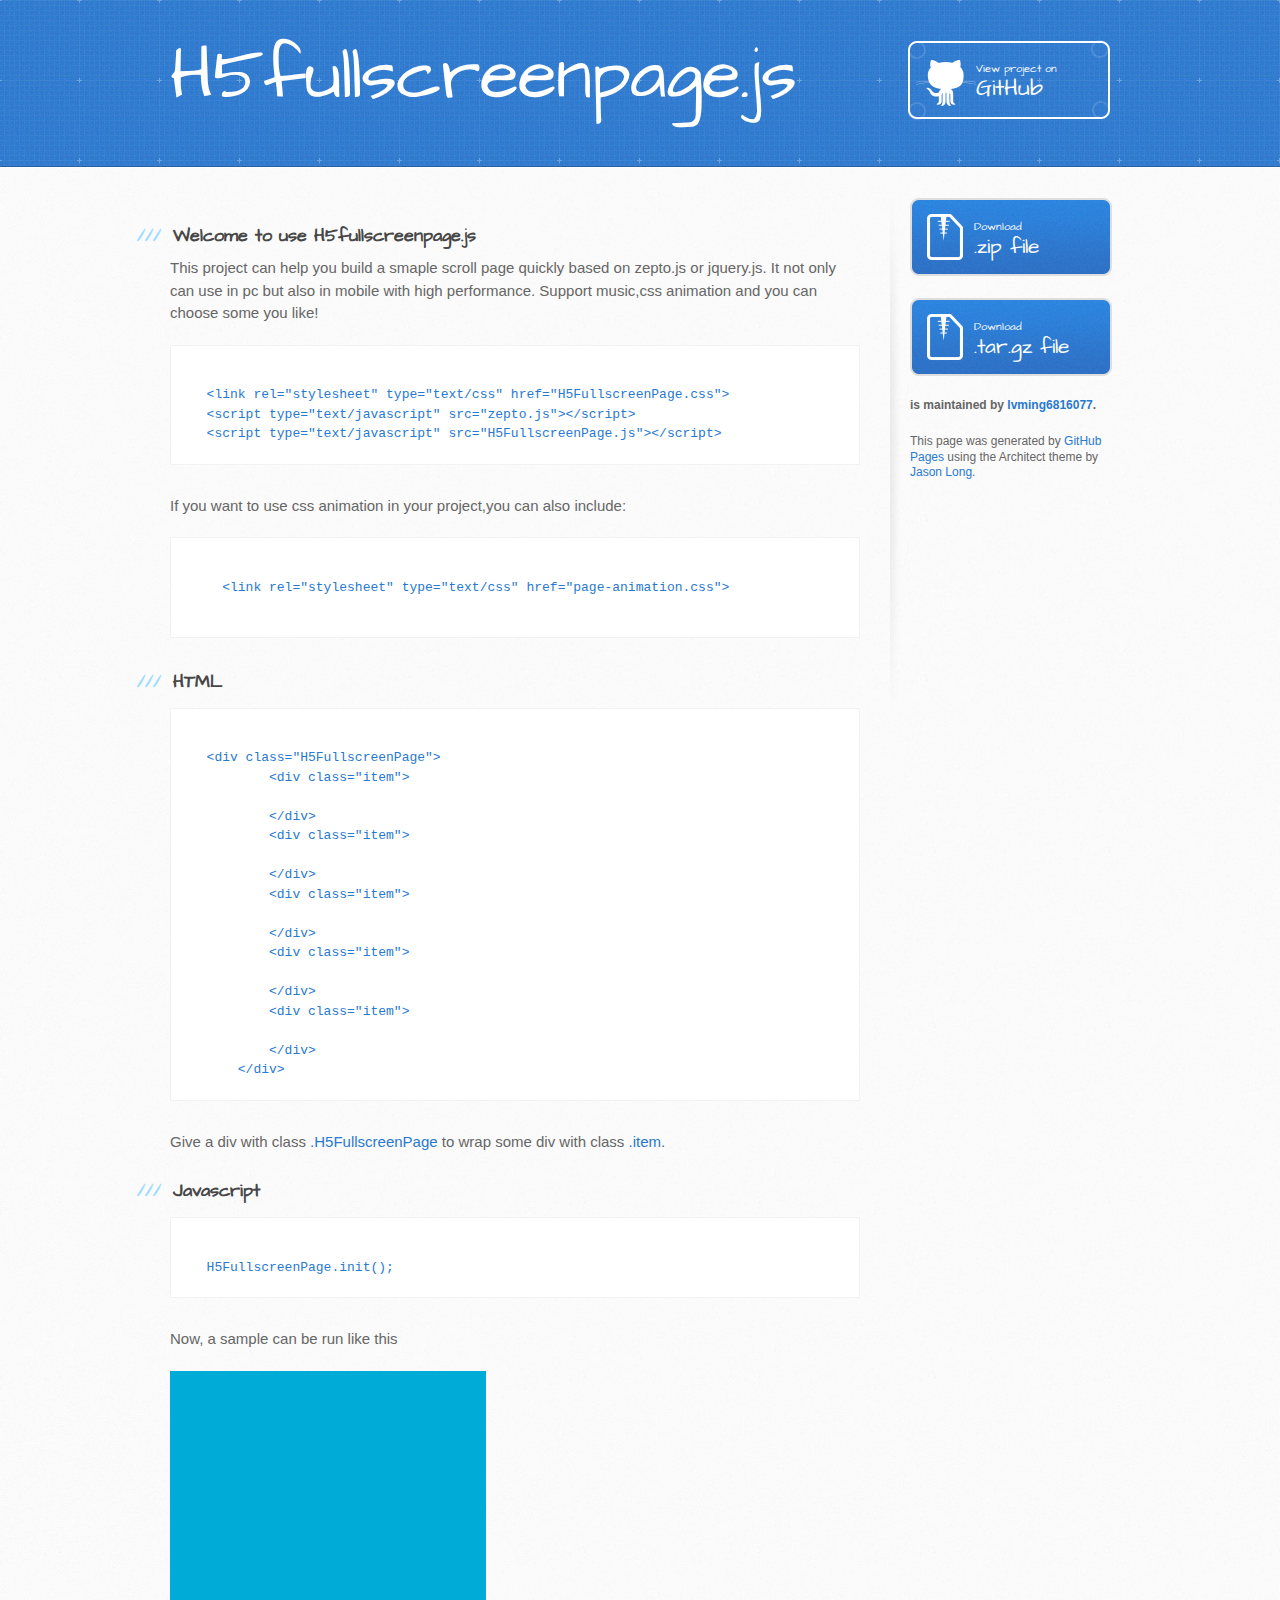
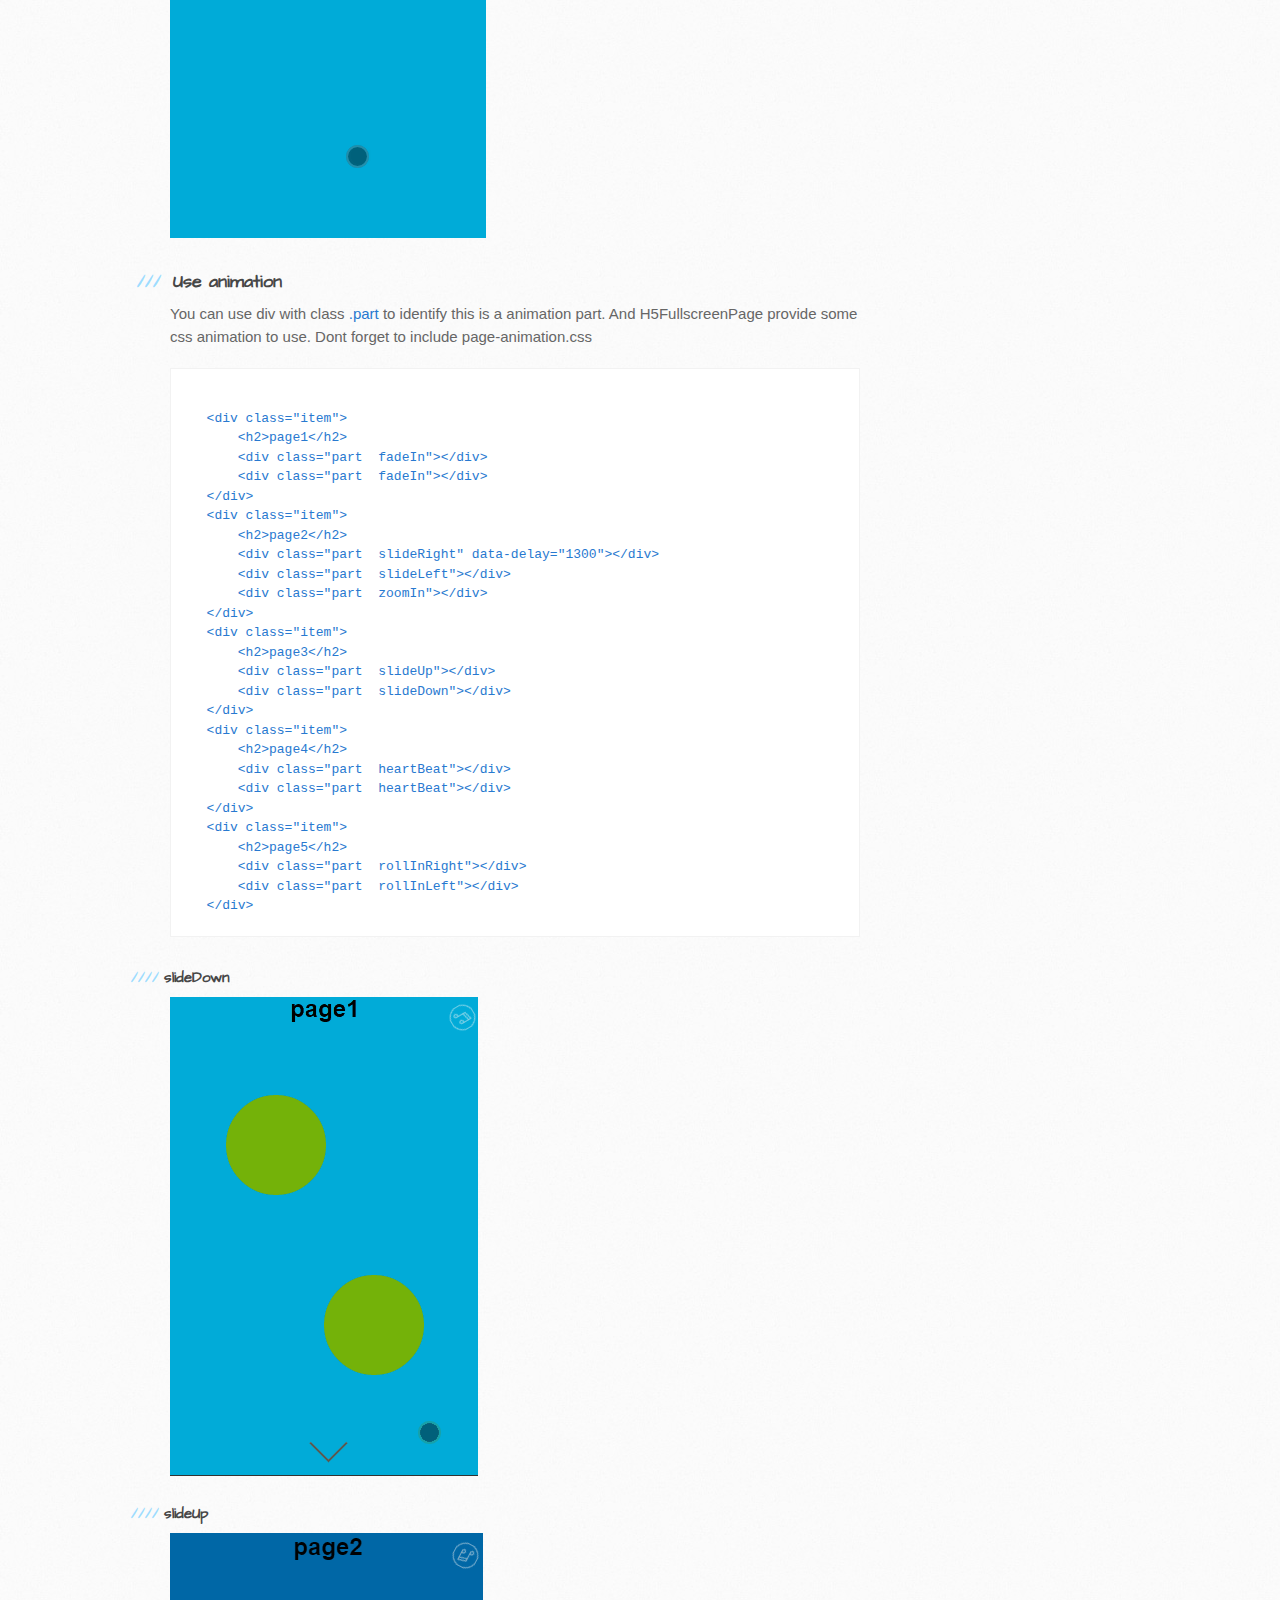
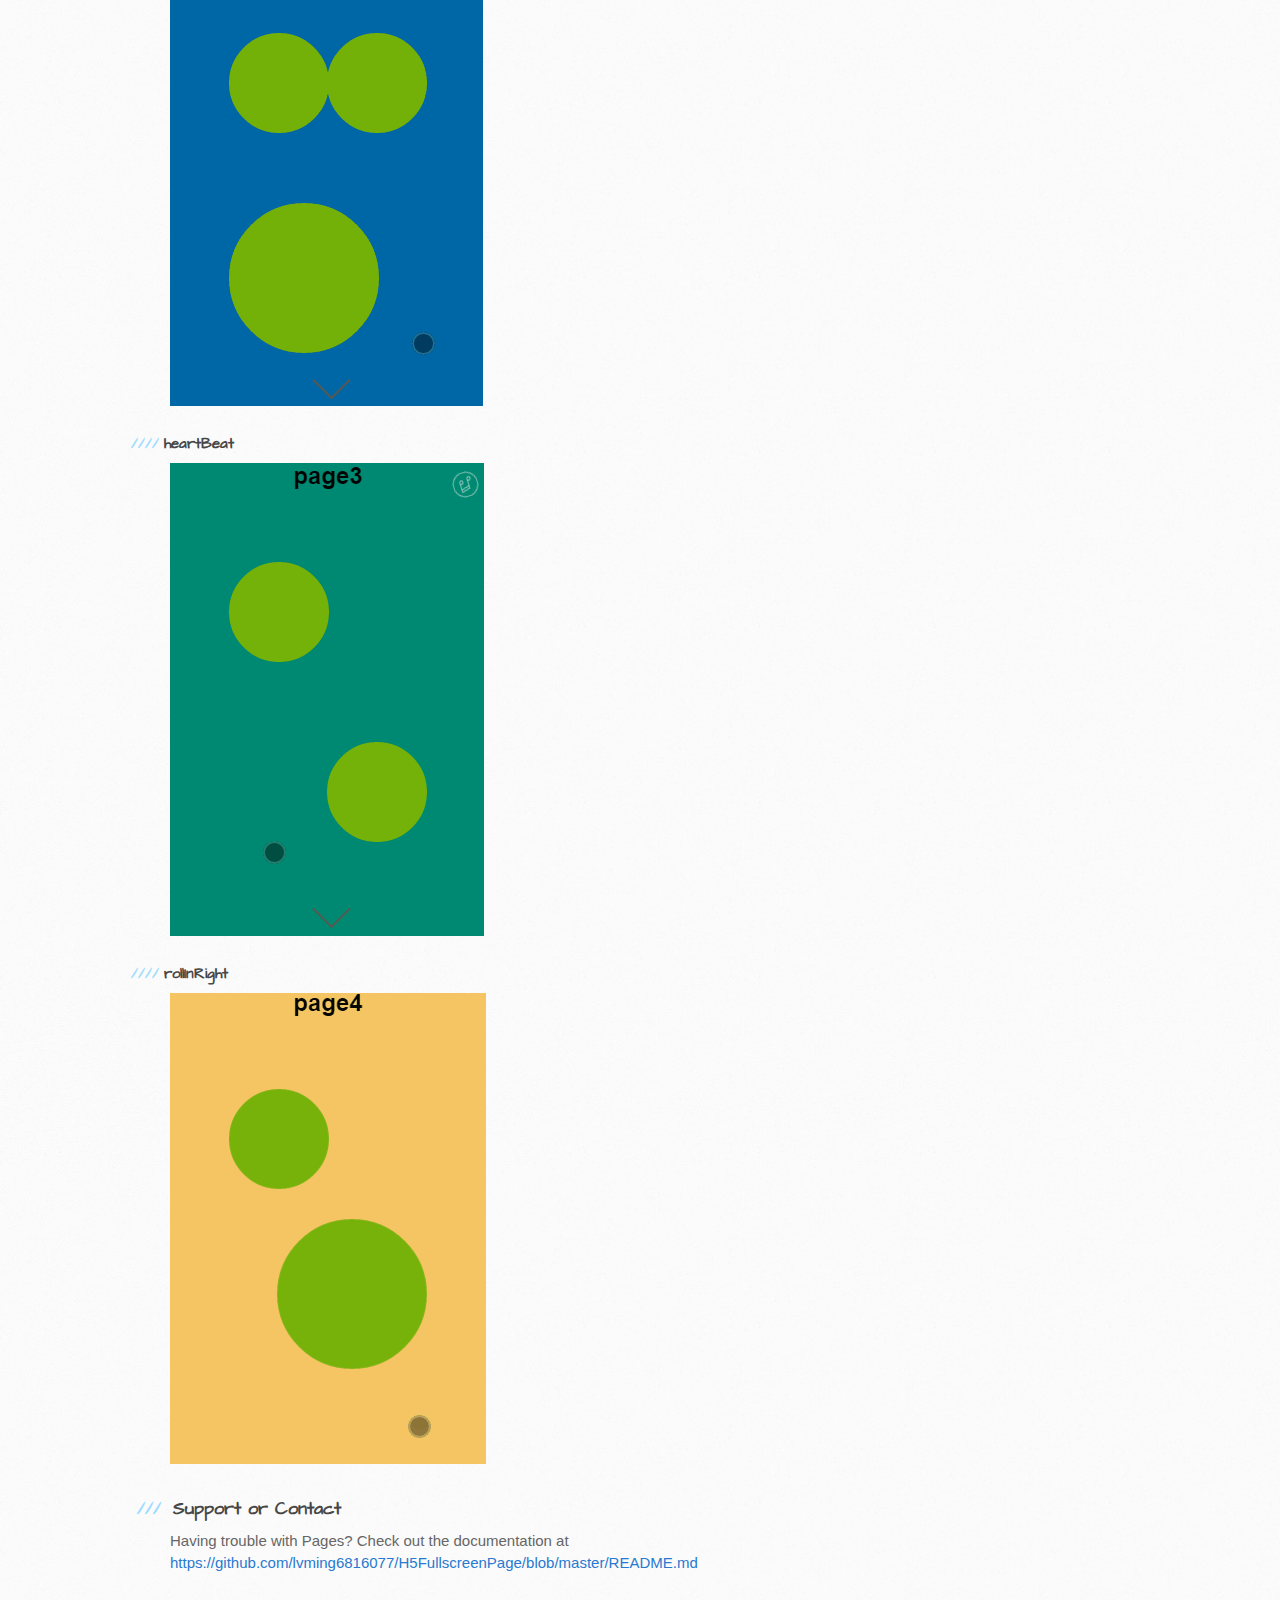
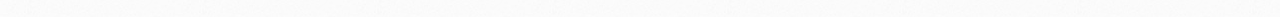
<file: index.html>
<!DOCTYPE html>
<html>
  <head>
    <meta charset='utf-8'>
    <meta http-equiv="X-UA-Compatible" content="chrome=1">
    <meta name="viewport" content="width=device-width, initial-scale=1, maximum-scale=1">
    <link href='https://fonts.googleapis.com/css?family=Architects+Daughter' rel='stylesheet' type='text/css'>
    <link rel="stylesheet" type="text/css" href="stylesheets/stylesheet.css" media="screen">
    <link rel="stylesheet" type="text/css" href="stylesheets/pygment_trac.css" media="screen">
    <link rel="stylesheet" type="text/css" href="stylesheets/print.css" media="print">

    <!--[if lt IE 9]>
    <script src="//html5shiv.googlecode.com/svn/trunk/html5.js"></script>
    <![endif]-->

    <title>H5fullscreenpage by lvming6816077</title>
  </head>

  <body>
    <header>
      <div class="inner">
        <h1>H5fullscreenpage.js</h1>
        <h2></h2>
        <a href="https://github.com/lvming6816077/H5FullscreenPage" class="button"><small>View project on</small> GitHub</a>
      </div>
    </header>

    <div id="content-wrapper">
      <div class="inner clearfix">
        <section id="main-content">
          <h3>
<a id="welcome-to-github-pages" class="anchor" href="#welcome-to-github-pages" aria-hidden="true"><span class="octicon octicon-link"></span></a>Welcome to use H5fullscreenpage.js</h3>

<p>This project can help you build a smaple scroll page quickly based on zepto.js or jquery.js. It not only can use in pc but also in mobile with high performance. Support music,css animation and you can choose some you like!</p>

<pre><code>
  &lt;link rel="stylesheet" type="text/css" href="H5FullscreenPage.css"&gt;
  &lt;script type="text/javascript" src="zepto.js">&lt;/script&gt;
  &lt;script type="text/javascript" src="H5FullscreenPage.js"&gt;&lt;/script&gt;
</code></pre>

<p>If you want to use css animation in your project,you can also include: </p>
  <pre><code>
    &lt;link rel="stylesheet" type="text/css" href="page-animation.css"&gt;
  </code></pre>
<h3>
<a id="designer-templates" class="anchor" href="#designer-templates" aria-hidden="true"><span class="octicon octicon-link"></span></a>HTML</h3>

<pre><code>
  &lt;div class="H5FullscreenPage"&gt;
          &lt;div class="item"&gt;
              
          &lt;/div&gt;
          &lt;div class="item"&gt;
              
          &lt;/div&gt;
          &lt;div class="item"&gt;
              
          &lt;/div&gt;
          &lt;div class="item"&gt;
              
          &lt;/div&gt;
          &lt;div class="item"&gt;
              
          &lt;/div&gt;
      &lt;/div&gt;
</code></pre>
<p>Give a div with class <span style="color:#2879d0;">.H5FullscreenPage</span> to wrap some div with class <span style="color:#2879d0;">.item</span>.</p>
<h3>
<a id="rather-drive-stick" class="anchor" href="#rather-drive-stick" aria-hidden="true"><span class="octicon octicon-link"></span></a>Javascript</h3>
<pre><code>
  H5FullscreenPage.init();
</code></pre>

<p>Now, a sample can be run like this</p>
<img src="images/h5scroll/sample.gif">
<h3>
<a id="authors-and-contributors" class="anchor" href="#authors-and-contributors" aria-hidden="true"><span class="octicon octicon-link"></span></a>Use animation</h3>

<p>You can use div with class <span style="color:#2879d0;">.part</span> to identify this is a animation part. And H5FullscreenPage provide some css animation to use. Dont forget to include page-animation.css</p>
<pre><code>
  &lt;div class="item"&gt;
      &lt;h2&gt;page1&lt;/h2&gt;
      &lt;div class="part  fadeIn"&gt;&lt;/div&gt;
      &lt;div class="part  fadeIn"&gt;&lt;/div&gt;
  &lt;/div&gt;
  &lt;div class="item"&gt;
      &lt;h2&gt;page2&lt;/h2&gt;
      &lt;div class="part  slideRight" data-delay="1300"&gt;&lt;/div&gt;
      &lt;div class="part  slideLeft"&gt;&lt;/div&gt;
      &lt;div class="part  zoomIn"&gt;&lt;/div&gt;
  &lt;/div&gt;
  &lt;div class="item"&gt;
      &lt;h2&gt;page3&lt;/h2&gt;
      &lt;div class="part  slideUp"&gt;&lt;/div&gt;
      &lt;div class="part  slideDown"&gt;&lt;/div&gt;
  &lt;/div&gt;
  &lt;div class="item"&gt;
      &lt;h2&gt;page4&lt;/h2&gt;
      &lt;div class="part  heartBeat"&gt;&lt;/div&gt;
      &lt;div class="part  heartBeat"&gt;&lt;/div&gt;
  &lt;/div&gt;
  &lt;div class="item"&gt;
      &lt;h2&gt;page5&lt;/h2&gt;
      &lt;div class="part  rollInRight"&gt;&lt;/div&gt;
      &lt;div class="part  rollInLeft"&gt;&lt;/div&gt;
  &lt;/div&gt;
</code></pre>
<div class="animation-block">
<h4>slideDown</h4>
<img src="images/h5scroll/2.gif">
<h4>slideUp</h4>
<img src="images/h5scroll/3.gif">
<h4>heartBeat</h4>
<img src="images/h5scroll/4.gif">
<h4>rollInRight</h4>
<img src="images/h5scroll/5.gif">
</div>
<h3>
<a id="support-or-contact" class="anchor" href="#support-or-contact" aria-hidden="true"><span class="octicon octicon-link"></span></a>Support or Contact</h3>

<p>Having trouble with Pages? Check out the documentation at <a href="https://github.com/lvming6816077/H5FullscreenPage/blob/master/README.md">https://github.com/lvming6816077/H5FullscreenPage/blob/master/README.md</a></p>
        </section>

        <aside id="sidebar">
          <a href="https://github.com/lvming6816077/H5FullscreenPage/zipball/master" class="button">
            <small>Download</small>
            .zip file
          </a>
          <a href="https://github.com/lvming6816077/H5FullscreenPage/tarball/master" class="button">
            <small>Download</small>
            .tar.gz file
          </a>

          <p class="repo-owner"><a href="https://github.com/lvming6816077/H5FullscreenPage"></a> is maintained by <a href="https://github.com/lvming6816077">lvming6816077</a>.</p>

          <p>This page was generated by <a href="https://pages.github.com">GitHub Pages</a> using the Architect theme by <a href="https://twitter.com/jasonlong">Jason Long</a>.</p>
        </aside>
      </div>
    </div>

  
  </body>
</html>
</file>
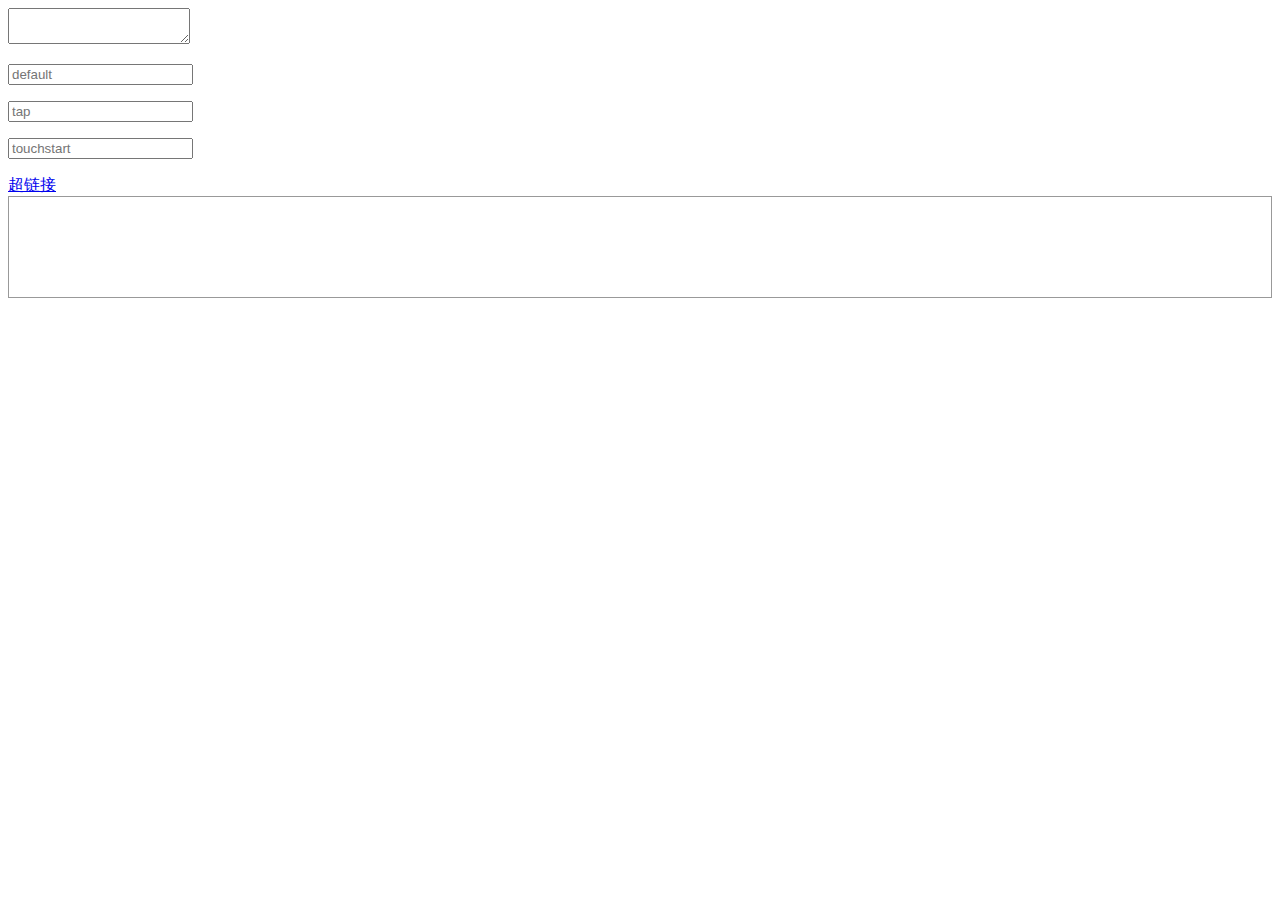
<file: focus.html>
<!DOCTYPE html>
<html>
<head>
	<meta charset="utf-8" />
	<meta name="author" content="Tencent.AlloyTeam.Jetyu" />
	<meta name="copyright" content="Tencent.AlloyTeam" />
	<meta name="keywords" content="腾讯 Alloy 团队" />
	<meta name="description" content="Tencent.AlloyTeam" />
	<meta name="viewport" content="width=device-width, initial-scale=1.0, user-scalable=no">

	<title>Tencent AlloyTeam 标准文档</title>
	<style type="text/css">
	/*body{
		-webkit-tap-highlight-color: rgba(0,0,0,0);
	}*/
	#div1{
		width: :200px;
		height: 100px;
		border:1px solid #999;
	}
	/*input,
	input[disabled]{
		border:1px solid #888;
		color:#000;
		background: none;
		box-shadow: none;
		border-radius: 0;
	}*/
	</style>
	<!-- <link href="./style/main.css" rel="stylesheet" type="text/css" /> -->
</head>
<body>
	<!-- 注释 -->
	<textarea></textarea>
	<p>
		<input type="text" id="input1" placeholder="default" />
	</p>
	<p>
		<input type="text" id="input2" placeholder="tap" />
	</p>
	<p>
		<input type="text" id="input3" placeholder="touchstart" />
	</p>

	<a id="anchor1" href="http://www.qq.com">超链接</a>

	<div id="div1">
		
	</div>
	<script type="text/javascript" src="http://pub.idqqimg.com/qqun/xiaoqu/mobile/js/zepto.min.09a12ba1.js"></script>

	<script type="text/javascript">
	var myTap = function($el, callback){
		var point = {};
		$el.on('touchstart', function(e){
			var touch = e.touches[0];
			point.x1 = touch.pageX;
			point.y1 = touch.pageY;
		}).on('touchend', function(e){
			if ((point.x2 && Math.abs(point.x1 - point.x2) > 30) ||
				(point.y2 && Math.abs(point.y1 - point.y2) > 30)){
				// swipe
			} else {
				// 防止转了一圈回到起点
				if ((point.deltaX && point.deltaX > 30) ||
					(point.deltaY && point.deltaY > 30)) {

				} else {
					callback();
				}
			}
			point = {};
		});
		$(document.body).on('touchmove', function(e){
			var touch = e.touches[0];
			point.x2 = touch.pageX;
			point.y2 = touch.pageY;
			var deltaX = Math.abs(point.x2 - point.x1);
			var deltaY = Math.abs(point.y2 - point.y1);
			point.deltaX = point.deltaX && point.deltaX > deltaX? point.deltaX: deltaX;
			point.deltaY = point.deltaY && point.deltaY > deltaY? point.deltaY: deltaY;
		});
	};

		// 在Android下能阻止聚焦
		// input1.onmousedown = function(e){
		// 	e.preventDefault();
		// };

		// $('#input2').on('tap', function(e){
		// 	input2.focus();
		// 	// $('#input2').focus();
		// 	// e.preventDefault();
		// 	// alert(1);
		// }).on('click', function(e){
		// 	e.preventDefault();
		// });
		myTap($('#input2'), function(){
			input2.disabled = false;
			input2.focus();
		});
		input2.onmousedown = function(e){
			e.preventDefault();
		};

		input3.ontouchstart = function(){
			input3.focus();
		};
		input3.onmousedown = function(e){
			e.stopPropagation();
			e.preventDefault();
		};

		$(document.body).on('click', function(e){
			if(e.target.tagName === 'A') {
				e.preventDefault();
			}
		});

		$(document.body).on('tap', function(e){
			if(e.target.tagName === 'A') {
				location.href = e.target.href;
			}
		});

		// 在Android下，不能用touchstart，不然手指起来的时候会触发click导致失焦
		// 当然可以绑定mousedown并阻止默认（绑定click阻止默认没用）
		$(document.body).on('tap', '#div1', function(e){
			input3.focus();

		}).on('mousedown', function(e){
			e.preventDefault();
		});
		// myTap($('#div1'), function(){
		// 	input3.focus();
		// });
		// $(document.body).on('click', function(e){
		// 	if(e.target.id === 'div1') {
		// 		input3.focus();
		// 	}
		// });
	</script>
<!--Web-->
</body>
</html>
</file>
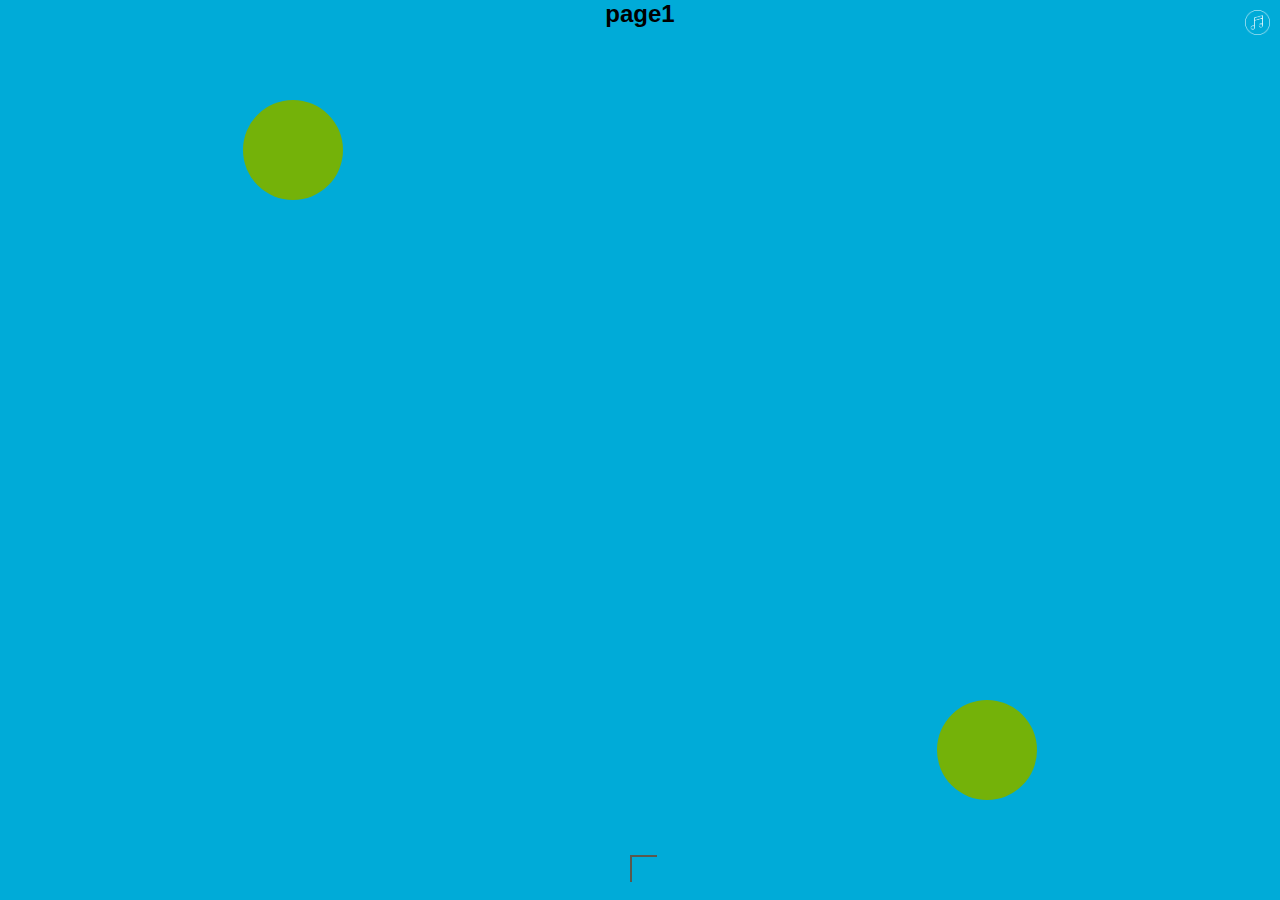
<file: scroll.html>
<!DOCTYPE html>
<html class=" js-no-overflow-scrolling">
<head>
<meta charset="utf-8">
<meta http-equiv="cache-control" content="max-age=0" />
<meta http-equiv="cache-control" content="no-cache" />
<meta name="viewport" content="width=device-width, initial-scale=1.0, user-scalable=no">
<title>test1</title>
<style type="text/css">
    
    html, body {
        margin: 0;
        width: 100%;
        height: 100%;
        font-family: arial;
        text-align: center;
    }
    
    * {
        margin:0;
        padding: 0;
    }
    ul {
        list-style: none;
    }
    .item {
        position: absolute;
        top: 0;
        left: 0;
        width: 100%;
        height: 100%;
        overflow: hidden;
        transition: all 700ms cubic-bezier(0.550, 0.085, 0.000, 0.990);
        -webkit-transition: all 700ms cubic-bezier(0.550, 0.085, 0.000, 0.990);
        /*transition: all 300ms ease-in-out;
        -webkit-transition: all 300ms ease-in-out;*/
        background-position: center;
    }
    .item2 {
        background-color: #0067A6;
    }
    .item1 {
        background-color: #00ABD8;
    }
    .item3 {
        background-color: #008972;
    }
    .item4 {
        background-color: #F5C564;
    }
    .item5 {
        background-color: #F2572D;
    }
    .item:not(:first-child ) {
        transform: translate3d(0,100%,0);
        -webkit-transform: translate3d(0,100%,0);
    }
    .container {
        width: 100%;
        height: 100%;
        overflow: hidden;
        position: relative;
        
    }
    .no-animation {
        transition: none;
        -webkit-transition: none;
    }
    .overlay {
        display: none;
        position: absolute;
        top: 0;
        left: 0;
        bottom: 0;
        right: 0;
        z-index: 99;
    }
    .zindex {
        z-index: 99;
    }
    .arrow {
        width: 25px;
        height: 25px;
        position: absolute;
        bottom: 18px;
        left: 50%;
        margin-left: -10px;
        border-top: 2px solid #5a584e;
        border-left: 2px solid #5a584e;
        z-index: 9999;
        display: block;
        -webkit-tap-highlight-color: rgba(255,255,255,0);
        animation: fadeInUp 1.5s .2s ease infinite;
        -webkit-animation: fadeInUp 1.5s .2s infinite;
    }
    .music {
        position: absolute;
        right: 10px;
        top: 10px;
        width: 25px;
        height: 25px;
        background-image: url('[data-uri]');

        background-size: 25px;
        z-index: 99;
    }
    .music.play {
        background-image: url('[data-uri]');
        -webkit-animation: rotate 3.82s linear infinite;
        animation: rotate 3.82s linear infinite;
    }
    @keyframes fadeInUp{0%{opacity:0;transform:translateY(-20px) rotate(-135deg)}100%{opacity:1;transform:translateY(0px) rotate(-135deg)}}@-webkit-keyframes fadeInUp{0%{opacity:0;-webkit-transform:translateY(-20px) rotate(-135deg)}100%{opacity:1;-webkit-transform:translateY(0px) rotate(-135deg)}}
    @keyframes rotate{0%{-webkit-transform:rotate(0deg)}100%{-webkit-transform:rotate(360deg)}}@-webkit-keyframes rotate{0%{-webkit-transform:rotate(0deg)}100%{-webkit-transform:rotate(360deg)}}
    .fadeIn {
        animation-name: fadeIn;
        -webkit-animation-name: fadeIn; 

        animation-duration: 1.5s;   
        -webkit-animation-duration: 1.5s;

        animation-timing-function: ease-in-out; 
        -webkit-animation-timing-function: ease-in-out;     

        visibility: visible !important;
    }

    @keyframes fadeIn {
        0% {
            transform: scale(0);
            opacity: 0.0;       
        }
        60% {
            transform: scale(1.1);  
        }
        80% {
            transform: scale(0.9);
            opacity: 1; 
        }   
        100% {
            transform: scale(1);
            opacity: 1; 
        }       
    }

    @-webkit-keyframes fadeIn {
        0% {
            -webkit-transform: scale(0);
            opacity: 0.0;       
        }
        60% {
            -webkit-transform: scale(1.1);
        }
        80% {
            -webkit-transform: scale(0.9);
            opacity: 1; 
        }   
        100% {
            -webkit-transform: scale(1);
            opacity: 1; 
        }       
    }
    .slideLeft{
        animation-name: slideLeft;
        -webkit-animation-name: slideLeft;  

        animation-duration: 1s; 
        -webkit-animation-duration: 1s;

        animation-timing-function: ease-in-out; 
        -webkit-animation-timing-function: ease-in-out;     

        visibility: visible !important;
    }

    @keyframes slideLeft {
        0% {
            opacity: 0;
            -webkit-transform: translate3d(-100%, 0, 0);
                    transform: translate3d(-100%, 0, 0);
          }

          100% {
            opacity: 1;
            -webkit-transform: none;
                    transform: none;
          }
    }

    @-webkit-keyframes slideLeft {
        0% {
            opacity: 0;
            -webkit-transform: translate3d(-100%, 0, 0);
                    transform: translate3d(-100%, 0, 0);
          }

          100% {
            opacity: 1;
            -webkit-transform: none;
                    transform: none;
          }
    }
    .slideRight{
        animation-name: slideRight;
        -webkit-animation-name: slideRight;  

        animation-duration: 1s; 
        -webkit-animation-duration: 1s;

        animation-timing-function: ease-in-out; 
        -webkit-animation-timing-function: ease-in-out;     

        visibility: visible !important;
    }

    @keyframes slideRight {
        0% {
            opacity: 0;
            -webkit-transform: translate3d(100%, 0, 0);
                    transform: translate3d(100%, 0, 0);
          }

          100% {
            opacity: 1;
            -webkit-transform: none;
                    transform: none;
          }
    }

    @-webkit-keyframes slideRight {
        0% {
            opacity: 0;
            -webkit-transform: translate3d(100%, 0, 0);
                    transform: translate3d(100%, 0, 0);
          }

          100% {
            opacity: 1;
            -webkit-transform: none;
                    transform: none;
          }
    }
    .slideUp {
        animation-name: slideUp;
        -webkit-animation-name: slideUp;  

        animation-duration: 1s; 
        -webkit-animation-duration: 1s;

        animation-timing-function: ease-in-out; 
        -webkit-animation-timing-function: ease-in-out;     

        visibility: visible !important;
    }

    @keyframes slideUp {
        0% {
            opacity: 0;
            -webkit-transform: translate3d(0, -100%, 0);
                    transform: translate3d(0, -100%, 0);
          }

          100% {
            opacity: 1;
            -webkit-transform: none;
                    transform: none;
          }
    }

    @-webkit-keyframes slideUp {
        0% {
            opacity: 0;
            -webkit-transform: translate3d(0, -100%, 0);
                    transform: translate3d(0, -100%, 0);
          }

          100% {
            opacity: 1;
            -webkit-transform: none;
                    transform: none;
          }
    }
    .slideDown {
        animation-name: slideDown;
        -webkit-animation-name: slideDown;  

        animation-duration: 1s; 
        -webkit-animation-duration: 1s;

        animation-timing-function: ease-in-out; 
        -webkit-animation-timing-function: ease-in-out;     

        visibility: visible !important;
    }

    @keyframes slideDown {
        0% {
            opacity: 0;
            -webkit-transform: translate3d(0, 100%, 0);
                    transform: translate3d(0, 100%, 0);
          }

          100% {
            opacity: 1;
            -webkit-transform: none;
                    transform: none;
          }
    }

    @-webkit-keyframes slideDown {
        0% {
            opacity: 0;
            -webkit-transform: translate3d(0, 100%, 0);
                    transform: translate3d(0, 100%, 0);
          }

          100% {
            opacity: 1;
            -webkit-transform: none;
                    transform: none;
          }
    }
    .rotateIn {
        animation-name: rotateIn;
        -webkit-animation-name: rotateIn;  

        animation-duration: 1s; 
        -webkit-animation-duration: 1s;

        animation-timing-function: ease-in-out; 
        -webkit-animation-timing-function: ease-in-out;     

        visibility: visible !important;
    }

    @keyframes rotateIn {
        0% {
            -webkit-transform-origin: center;
                    transform-origin: center;
            -webkit-transform: rotate3d(0, 0, 1, -200deg);
                    transform: rotate3d(0, 0, 1, -200deg);
            opacity: 0;
          }

          100% {
            -webkit-transform-origin: center;
                    transform-origin: center;
            -webkit-transform: none;
                    transform: none;
            opacity: 1;
          }
    }

    @-webkit-keyframes rotateIn {
        0% {
            -webkit-transform-origin: center;
                    transform-origin: center;
            -webkit-transform: rotate3d(0, 0, 1, -200deg);
                    transform: rotate3d(0, 0, 1, -200deg);
            opacity: 0;
          }

          100% {
            -webkit-transform-origin: center;
                    transform-origin: center;
            -webkit-transform: none;
                    transform: none;
            opacity: 1;
          }
    }
    .zoomIn {
        animation-name: zoomIn;
        -webkit-animation-name: zoomIn;  

        animation-duration: 1s; 
        -webkit-animation-duration: 1s;

        animation-timing-function: ease-in-out; 
        -webkit-animation-timing-function: ease-in-out;     

        visibility: visible !important;
    }
    @-webkit-keyframes zoomIn {
      0% {
        opacity: 0;
        -webkit-transform: scale3d(.3, .3, .3);
                transform: scale3d(.3, .3, .3);
      }

      50% {
        opacity: 1;
      }
    }

    @keyframes zoomIn {
      0% {
        opacity: 0;
        -webkit-transform: scale3d(.3, .3, .3);
                transform: scale3d(.3, .3, .3);
      }

      50% {
        opacity: 1;
      }
    }
    .heartBeat{
        animation-name: heartBeat;
        -webkit-animation-name: heartBeat;  

        animation-duration: 1.5s;   
        -webkit-animation-duration: 1.5s;

        animation-iteration-count: infinite;
        -webkit-animation-iteration-count: infinite;
    }

    @keyframes heartBeat {
        0% {
            transform: scale(0.9);
            opacity: 0.7;       
        }
        50% {
            transform: scale(1);
            opacity: 1; 
        }   
        100% {
            transform: scale(0.9);
            opacity: 0.7;   
        }           
    }

    @-webkit-keyframes heartBeat {
        0% {
            -webkit-transform: scale(0.95);
            opacity: 0.7;       
        }
        50% {
            -webkit-transform: scale(1);
            opacity: 1; 
        }   
        100% {
            -webkit-transform: scale(0.95);
            opacity: 0.7;   
        }           
    }
    .rollIn {
      animation-name: rollIn;
      -webkit-animation-name: rollIn;  

      animation-duration: 1s;   
      -webkit-animation-duration: 1s;
        
      animation-timing-function: ease-in-out; 
      -webkit-animation-timing-function: ease-in-out;    
    }
    @-webkit-keyframes rollIn {
      0% {
        opacity: 0;
        -webkit-transform: translate3d(-100%, 0, 0) rotate3d(0, 0, 1, -120deg);
                transform: translate3d(-100%, 0, 0) rotate3d(0, 0, 1, -120deg);
      }

      100% {
        opacity: 1;
        -webkit-transform: none;
                transform: none;
      }
    }

    @keyframes rollIn {
      0% {
        opacity: 0;
        -webkit-transform: translate3d(-100%, 0, 0) rotate3d(0, 0, 1, -120deg);
                transform: translate3d(-100%, 0, 0) rotate3d(0, 0, 1, -120deg);
      }

      100% {
        opacity: 1;
        -webkit-transform: none;
                transform: none;
      }
    }

    
    .part {
        display: none;
        border-radius: 50%;
    }
    .item1 .part1 {
        position: absolute;
        top: 100px;
        left: 19%;
        text-align: center;
        width: 100px;
        height: 100px;
        background-color: rgb(116, 178, 9);
    }
    .item1 .part2 {
        position: absolute;
        bottom: 100px;
        right: 19%;
        text-align: center;
        width: 100px;
        height: 100px;
        background-color: rgb(116, 178, 9);
    }
    .item3 .part1 {
        position: absolute;
        top: 100px;
        left: 19%;
        text-align: center;
        width: 100px;
        height: 100px;
        background-color: rgb(116, 178, 9);
    }
    .item3 .part2 {
        position: absolute;
        bottom: 100px;
        right: 19%;
        text-align: center;
        width: 100px;
        height: 100px;
        background-color: rgb(116, 178, 9);
    }
    .item2 .part1 {
        position: absolute;
        top: 100px;
        right: 19%;
        text-align: center;
        width: 100px;
        height: 100px;
        background-color: rgb(116, 178, 9);
    }
    .item2 .part3 {
        position: absolute;
        bottom: 60px;
        left: 19%;
        text-align: center;
        width: 150px;
        height: 150px;
        background-color: rgb(116, 178, 9);
    }
    .item2 .part2 {
        position: absolute;
        top: 100px;
        left: 19%;
        text-align: center;
        width: 100px;
        height: 100px;
        background-color: rgb(116, 178, 9);
    }
    .item4 .part1 {
        position: absolute;
        top: 100px;
        left: 19%;
        text-align: center;
        width: 100px;
        height: 100px;
        background-color: rgb(116, 178, 9);
    }
    .item4 .part2 {
        position: absolute;
        bottom: 100px;
        right: 19%;
        text-align: center;
        width: 150px;
        height: 150px;
        background-color: rgb(116, 178, 9);
    }
    .item5 .part1 {
        position: absolute;
        bottom: 100px;
        right: 19%;
        text-align: center;
        width: 150px;
        height: 100px;
        background-color: rgb(116, 178, 9);
    }
</style>

</head>
<body>
    <div class="container">
        <div class="item item1">
            <h2>page1</h2>
            <div class="part part1 fadeIn"></div>
            <div class="part part2 fadeIn"></div>
        </div>
        <div class="item item2">
            <h2>page2</h2>
            <div class="part part1 slideRight" data-delay="1300"></div>
            <div class="part part2 slideLeft"></div>
            <div class="part part3 zoomIn"></div>
        </div>
        <div class="item item3">
            <h2>page3</h2>
            <div class="part part1 slideUp"></div>
            <div class="part part2 slideDown"></div>
        </div>
        <div class="item item4">
            <h2>page4</h2>
            <div class="part part1 heartBeat"></div>
            <div class="part part2 heartBeat"></div>
        </div>
        <div class="item item5">
            <h2>page5</h2>
            <div class="part part1 rollIn"></div>
        </div>
    </div>
    <script type="text/javascript" src="zepto.js"></script>
    <script type="text/javascript">
    (function(){
         var opt = {
            'type' : 1,
            'pageShow' : function(){},
            'pageHide' : function(){},
            'useArrow' : true,
            'useMusic' : {
                'autoPlay' : true,
                'loopPlay' : true,
                'src' : 'http://mat1.gtimg.com/news/2015/love/FadeAway.mp3'
            }
         };
         window.MagicPage = {
            'init' : function(option){
                $.extend(opt,option);
                $('.item').eq(0).find('.part').show();
                initDom(opt);
                initEvent(opt);
            }
         };
         
         var obj = {
             '1' : {
                 'upDrag' : function(percentage, event){
                     var translateY = 1 - 0.7*percentage;//位置系数，可以微调
                     $(event.target).next().css('-webkit-transform', 'translate3d(0,'+translateY*100+'%,0)'); //下一个item上移动
                 },
                 'downDrag' : function(percentage, event){
                     var translateY = -(0.7*percentage);
                     $(event.target).prev().css('-webkit-transform', 'translate3d(0,'+(translateY*100 - 100)+'%,0)');
                     $(event.target).css('-webkit-tr ansform', 'translate3d(0,'+translateY*100+'%,0)');//当前item下移动
                 },
                 'nextSlide' : function(event){
                     $(event.target).css('-webkit-transform', 'translate3d(0,-100%,0)'); 
                     $(event.target).next().css('-webkit-transform', 'translate3d(0,0,0)');
                 },
                 'prevSlide' : function(event){
                     $(event.target).prev().css('-webkit-transform', 'scale(1)'); 
                     $(event.target).css('-webkit-transform', 'translate3d(0,100%,0)'); 
                 },
                 'showSlide' : function(event){
                     $(event.target).css('-webkit-transform', 'scale(1)'); 
                     $(event.target).next().css('-webkit-transform', 'translate3d(0,100%,0)'); 
                 }
             },
             '2' : {
                 'upDrag' : function(percentage, event){
                     var scale = 1 - 0.2*percentage;//缩放系数，可以微调
                     var translateY = 1 - 0.7*percentage;//位置系数，可以微调
                     $(event.target).css('-webkit-transform', 'scale('+scale+')');//当前item缩小
                     $(event.target).next().css('-webkit-transform', 'translate3d(0,'+translateY*100+'%,0)'); //下一个item上移动
                 },
                 'downDrag' : function(percentage, event){
                     var scale = 0.8 - 0.2*percentage;
                     var translateY = -(0.7*percentage);
                     $(event.target).css('-webkit-transform', 'translate3d(0,'+translateY*100+'%,0)');//当前item下移动
                     $(event.target).prev().css('-webkit-transform', 'scale('+scale+')');//前一个item放大
                 },
                 'nextSlide' : function(event){
                     $(event.target).css('-webkit-transform', 'scale(.8)'); 
                     $(event.target).next().css('-webkit-transform', 'translate3d(0,0,0)');
                 },
                 'prevSlide' : function(event){
                     $(event.target).prev().css('-webkit-transform', 'scale(1)'); 
                     $(event.target).css('-webkit-transform', 'translate3d(0,100%,0)'); 
                 },
                 'showSlide' : function(event){
                     $(event.target).css('-webkit-transform', 'scale(1)'); 
                     $(event.target).next().css('-webkit-transform', 'translate3d(0,100%,0)'); 
                 }
             },
             '3' : {
                 'upDrag' : function(percentage, event){
                     var translateY = 1 - 0.4*percentage;//位置系数，可以微调
                     $(event.target).css('-webkit-transform', 'translate3d(0,'+(translateY*100 - 100)+'%,0)');
                     $(event.target).next().css('-webkit-transform', 'translate3d(0,'+translateY*100+'%,0)'); //下一个item上移动
                 },
                 'downDrag' : function(percentage, event){
                     var translateY = -(0.4*percentage);
                     $(event.target).prev().css('-webkit-transform', 'translate3d(0,'+(translateY*100 - 100)+'%,0)');
                     $(event.target).css('-webkit-transform', 'translate3d(0,'+translateY*100+'%,0)');//当前item下移动
                 },
                 'nextSlide' : function(event){
                     $(event.target).css('-webkit-transform', 'translate3d(0,-100%,0)'); 
                     $(event.target).next().css('-webkit-transform', 'translate3d(0,0,0)');
                 },
                 'prevSlide' : function(event){
                     $(event.target).prev().css('-webkit-transform', 'scale(1)'); 
                     $(event.target).css('-webkit-transform', 'translate3d(0,100%,0)'); 
                 },
                 'showSlide' : function(event){
                     $(event.target).css('-webkit-transform', 'scale(1)'); 
                     $(event.target).next().css('-webkit-transform', 'translate3d(0,100%,0)'); 
                 }
             },
             '4' : {
                 'upDrag' : function(percentage, event){
                     var translateY = 1 - 0.4*percentage;//位置系数，可以微调
                     $(event.target).css('-webkit-transform', 'translate3d(0,'+(translateY*100 - 100)+'%,0)');
                     $(event.target).next().css('-webkit-transform', 'translate3d(0,'+translateY*100+'%,0)'); //下一个item上移动
                 },
                 'downDrag' : function(percentage, event){
                     var translateY = -(0.4*percentage);
                     $(event.target).prev().css('-webkit-transform', 'translate3d(0,'+(translateY*100 - 100)+'%,0)');
                     $(event.target).css('-webkit-transform', 'translate3d(0,'+translateY*100+'%,0)');//当前item下移动
                 },
                 'nextSlide' : function(event){
                     $(event.target).addClass('zindex');
                     setTimeout(function(){
                         $(event.target).removeClass('no-animation').css('-webkit-transform', 'translate3d(0,-100%,0)');
                         $(event.target).next().removeClass('zindex').addClass('no-animation').css('-webkit-transform', 'translate3d(0,0,0)');
                     },100);
                     
                 },
                 'prevSlide' : function(event){
                     
                     $(event.target).prev().css('-webkit-transform', 'translate3d(0,0,0)'); 
                     $(event.target).next().css('-webkit-transform', 'translate3d(0,100%,0)'); 
                     $(event.target).removeClass('zindex');
                 },
                 'showSlide' : function(event){
                     $(event.target).css('-webkit-transform', 'scale(1)'); 
                     $(event.target).next().css('-webkit-transform', 'translate3d(0,100%,0)'); 
                 }
             }
         };
         var dragThreshold = 0.15; //临界值
         var dragStart = null;//开始抓取标志位
         var percentage = 0;//拖动量的百分比
          
         function touchStart(event) {
            if (dragStart !== null) return;
             if (!$(event.target).hasClass('item')) {
                 $('.overlay').hide();
                 return;
             }
            if (event.touches) {
                event = event.touches[0];
            }
             //抓取时的所在位置
            dragStart = event.clientY;
          
             //分别关闭item的动画效果,动画效果只在松开抓取时出现
            $(event.target).addClass('no-animation');
            $(event.target).next().addClass('no-animation');
            $(event.target).prev().addClass('no-animation');

         }
          
         function touchMove (event) {
             //console.log(33);
            //防止ios拖动事件
            event.preventDefault();
            
            if (dragStart === null) return;
             if (!$(event.target).hasClass('item')) {
                 $('.overlay').hide();
                 return;
             }
            if (event.touches) {
                event = event.touches[0];
            }
             //得到抓取开始时于进行中的差值的百分比
            percentage = (dragStart - event.clientY) / window.screen.height;//
             
            if (percentage > 0) {
                // //向上拖动
                var scale = 1 - 0.5*percentage;//缩放系数，可以微调
                // var translateY = 1 - 0.4*percentage;//位置系数，可以微调
                // $(event.target).css('-webkit-transform', 'scale('+scale+')');//当前item缩小
                // $(event.target).next().css('-webkit-transform', 'translateY('+translateY*100+'%)'); //下一个item上移动
                 //$(event.target).css('opacity', ''+scale+'');//当前item缩小
                 obj[opt.type].upDrag(percentage, event);
                 //console.log(1);
            } else if ($(event.target).prev()) {
                //向下拖动
                // var scale = 0.8 - 0.2*percentage;
                // var translateY = -(0.4*percentage);
                // $(event.target).css('-webkit-transform', 'translateY('+translateY*100+'%)');//当前item下移动
                // $(event.target).prev().css('-webkit-transform', 'scale('+scale+')');//前一个item放大
                 obj[opt.type].downDrag(percentage, event);
            }
            
         }
          
         function touchEnd (event) {
            //防止多次滚动，故增加一个覆盖层
            $('.overlay').show();
            dragStart = null;
             if (!$(event.target).hasClass('item')) {
                 $('.overlay').hide();
                 return;
             }
            $(event.target).removeClass('no-animation');
            $(event.target).next().removeClass('no-animation');
            $(event.target).prev().removeClass('no-animation');
            
            //抓取停止后，根据临界值做相应判断
            if (percentage >= dragThreshold) {
                nextSlide(event);
            } else if ( Math.abs(percentage) >= dragThreshold ) {
                prevSlide(event);
            } else {
                showSlide(event);
            }
             //重置percentage
            percentage = 0;

         }
         function swipeUp(event){
             nextSlide(event);
             //$(event.target).css('-webkit-transform', 'translateY(-101%)'); 
             //$(event.target).next().css('-webkit-transform', 'translateY(0)'); 
         }
         function swipeDown(event){
             prevSlide(event);
             //$(event.target).css('-webkit-transform', 'translateY(101%)'); 
             //$(event.target).prev().css('-webkit-transform', 'translateY(0)'); 
         }
         function nextSlide(event){
            //恢复到原样，或者展示下一item
            if ($(event.target).next().length) {
                $(event.target).attr('state','prev');
                $(event.target).next().attr('state','next');

                orderPart($(event.target).next());
                 obj[opt.type].nextSlide(event);
            } else {
                 obj[opt.type].showSlide(event);
            }
            
         }
         function prevSlide(event){
            if ($(event.target).prev().length) {
                $(event.target).attr('state','prev');
                $(event.target).prev().attr('state','next');
                obj[opt.type].prevSlide(event);
            } else {
                obj[opt.type].showSlide(event);
            }
            
         }
         function showSlide(event){
             obj[opt.type].showSlide(event);
         }
         function initDom(opt){
            $('body').append('<div class="overlay"></div>');
            if (opt.useArrow) {
                $('.item').append('<span class="arrow"></span>');
            }
            if (opt.useMusic) {
                var autoplay = opt.useMusic.autoPlay ? 'autoplay="autoplay"' : '';
                var loopPlay = opt.useMusic.loopPlay ? 'loop="loop"' : '';
                var src = opt.useMusic.src;
                $('body').append('<span class="music play"><audio id="audio" src='+src+' '+autoplay+' '+loopPlay+'></audio></span>');
            }
         }
         function orderPart(dom){
            var parts = $(dom).find('.part');
            debugger;
            parts.forEach(function(item){
                var time = $(item).attr('data-delay') || 0;
                debugger;
                setTimeout(function(){
                    $(item).show();
                },time);
            });
         }
         function initEvent(){
            $('.music').on('tap',function(){
                $(this).toggleClass('play');
                var audio = document.getElementById('audio');
                if (audio.paused) {
                    audio.play();
                } else {
                    audio.pause();
                }
            });
            // 绑定事件
            $(document).on('touchmove', function(e){
                e.preventDefault();
            });
            if (opt.type > 4) {
                opt.type = opt.type - 4;
                $('.item').on({
                    'swipeUp': swipeUp,
                    'swipeDown': swipeDown
                });
            } else {
                $('.item').on({
                   'touchstart': touchStart,
                   'touchmove': touchMove,
                   'touchend': touchEnd,
                   'touchcancel': touchEnd
                });
            }
            
            $('.item').on('tap', function(){
                //覆盖层隐藏
                $('.overlay').hide();
            });
            $('.item').on('transitionend', function(event){
               //覆盖层隐藏
               $('.overlay').hide();
               //console.log($(event.target).attr('state'));
               if ($(event.target).attr('state') == 'next') {
                    opt.pageShow(event.target);
               } else {
                    opt.pageHide(event.target);
               }
               // opt.pageComplete(event.target);
               // debugger;
            });
            $('.overlay').on('tap', function(){
                //覆盖层隐藏
                $('.overlay').hide();
            });
         }
         
    })();
    MagicPage.init({'type':2,'pageShow' : function(dom){
        //console.log(dom);
        //$(dom).find('.aa').hide().removeClass('fadeIn');
        
        setTimeout(function(){
            //$(dom).find('.aa').addClass('fadeIn');
        });
    },'pageHide' : function(dom){
        //console.log(dom);
    }});
    
    </script>
</body>
</html>
</file>
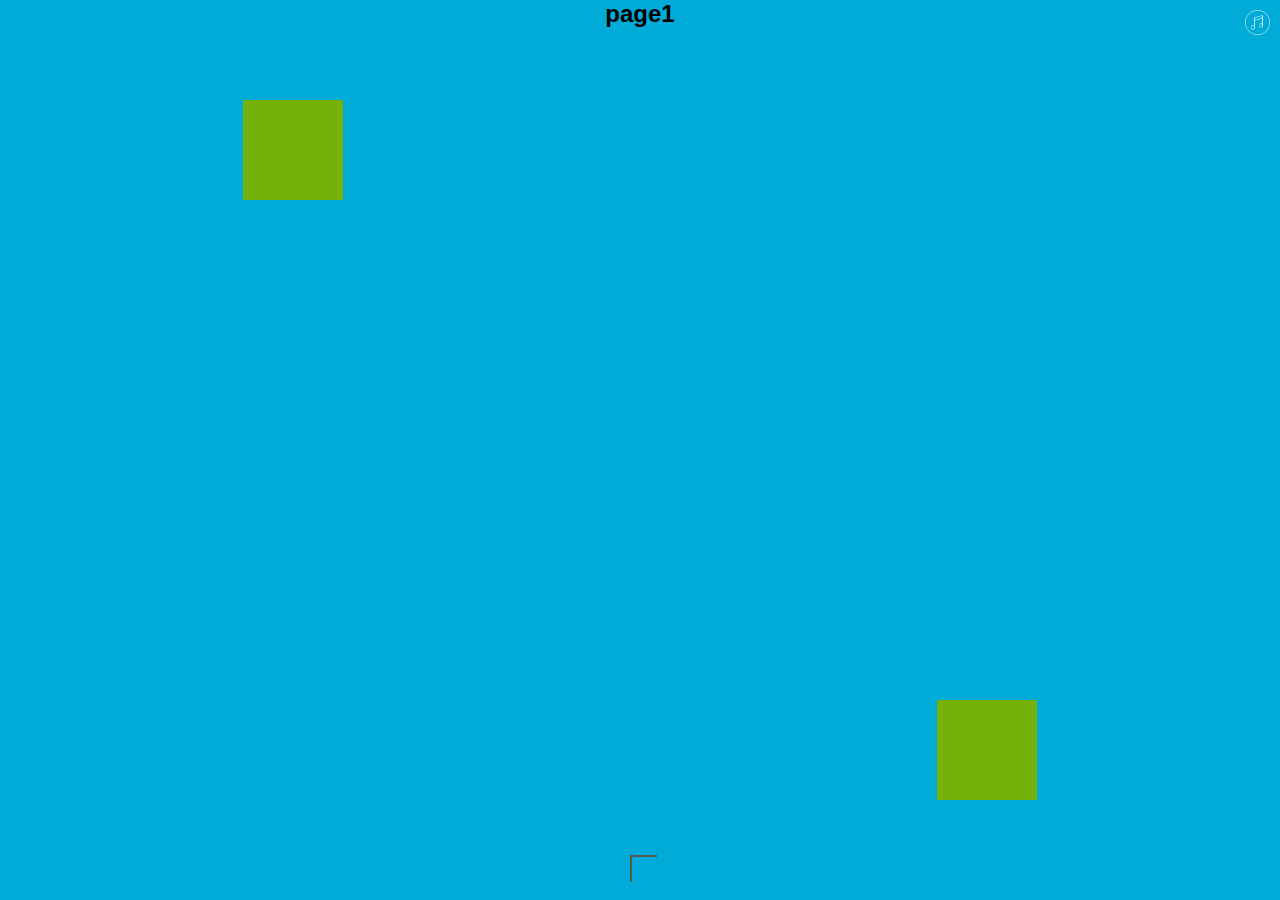
<file: demo/demo.html>
<!DOCTYPE html>
<html class=" js-no-overflow-scrolling">
<head>
<meta charset="utf-8">
<meta http-equiv="cache-control" content="max-age=0" />
<meta http-equiv="cache-control" content="no-cache" />
<meta name="viewport" content="width=device-width, initial-scale=1.0, user-scalable=no">
<title>test1</title>
<link rel="stylesheet" type="text/css" href="H5FullscreenPage.css">
<link rel="stylesheet" type="text/css" href="page-animation.css">
<style type="text/css">
    
    html, body {
        margin: 0;
        width: 100%;
        height: 100%;
        font-family: arial;
        text-align: center;
    }
    
    * {
        margin:0;
        padding: 0;
    }
    ul {
        list-style: none;
    }
    
    .item2 {
        background-color: #0067A6;
    }
    .item1 {
        background-color: #00ABD8;
    }
    .item3 {
        background-color: #008972;
    }
    .item4 {
        background-color: #F5C564;
    }
    .item5 {
        background-color: #F2572D;
    }
    .item6 {
        background-color: #0067A6;
    }
    
    .item1 .part1 {
        position: absolute;
        top: 100px;
        left: 19%;
        text-align: center;
        width: 100px;
        height: 100px;
        background-color: rgb(116, 178, 9);
    }
    .item1 .part2 {
        position: absolute;
        bottom: 100px;
        right: 19%;
        text-align: center;
        width: 100px;
        height: 100px;
        background-color: rgb(116, 178, 9);
    }
    .item3 .part1 {
        position: absolute;
        top: 100px;
        left: 19%;
        text-align: center;
        width: 100px;
        height: 100px;
        background-color: rgb(116, 178, 9);
    }
    .item3 .part2 {
        position: absolute;
        bottom: 100px;
        right: 19%;
        text-align: center;
        width: 100px;
        height: 100px;
        background-color: rgb(116, 178, 9);
    }
    .item2 .part1 {
        position: absolute;
        top: 100px;
        right: 19%;
        text-align: center;
        width: 100px;
        height: 100px;
        background-color: rgb(116, 178, 9);
    }
    .item2 .part3 {
        position: absolute;
        bottom: 60px;
        left: 19%;
        text-align: center;
        width: 150px;
        height: 150px;
        background-color: rgb(116, 178, 9);
    }
    .item2 .part2 {
        position: absolute;
        top: 100px;
        left: 19%;
        text-align: center;
        width: 100px;
        height: 100px;
        background-color: rgb(116, 178, 9);
    }
    .item4 .part1 {
        position: absolute;
        top: 100px;
        left: 19%;
        text-align: center;
        width: 100px;
        height: 100px;
        background-color: rgb(116, 178, 9);
    }
    .item4 .part2 {
        position: absolute;
        bottom: 100px;
        right: 19%;
        text-align: center;
        width: 150px;
        height: 150px;
        background-color: rgb(116, 178, 9);
    }
    .item5 .part1 {
        position: absolute;
        bottom: 100px;
        right: 19%;
        text-align: center;
        width: 150px;
        height: 100px;
        background-color: rgb(116, 178, 9);
    }
    .item5 .part2 {
        position: absolute;
        top: 100px;
        left: 19%;
        text-align: center;
        width: 150px;
        height: 100px;
        background-color: rgb(116, 178, 9);
    }
    
    .item6 .part2 {
        position: absolute;
        top: 100px;
        left: 19%;
        text-align: center;
        width: 150px;
        height: 100px;
        background-color: rgb(116, 178, 9);
    }
    .item6 .part1 {
        position: absolute;
        bottom: 100px;
        left: 19%;
        text-align: center;
        width: 150px;
        height: 100px;
        background-color: rgb(116, 178, 9);
    }
    /*.item6 {
        background-image: url(7634.jpg);
        background-position: center;
    }*/
</style>

</head>
<body class="H5FullscreenPage">
    <div class="H5FullscreenPage-wrap">
        <div class="item item1">
            <h2>page1</h2>
            <div class="part part1 fadeIn"></div>
            <div class="part part2 fadeIn"></div>
        </div>
        <div class="item item2">
            <h2>page2</h2>
            <div class="part part1 slideRight" data-delay="1300"></div>
            <div class="part part2 slideLeft"></div>
            <div class="part part3 zoomIn"></div>
        </div>
        <div class="item item3">
            <h2>page3</h2>
            <div class="part part1 slideUp"></div>
            <div class="part part2 slideDown"></div>
        </div>
        <div class="item item4">
            <h2>page4</h2>
            <div class="part part1 heartBeat"></div>
            <div class="part part2 heartBeat"></div>
        </div>
        <div class="item item5">
            <h2>page5</h2>
            <div class="part part1 rollInRight"></div>
            <div class="part part2 rollInLeft"></div>
        </div>
        <div class="item item6">
            <h2>page6</h2>
            <div class="part part1 parallax"></div>
            <div class="part part2 parallax"></div>
        </div>
    </div>
    <script type="text/javascript" src="zepto.js"></script>
    <script type="text/javascript" src="H5FullscreenPage.js"></script>
    <script type="text/javascript">
    
    H5FullscreenPage.init({'type':5,'pageShow' : function(dom){
        
    },'pageHide' : function(dom){
        //console.log(dom);
    }});
    
    </script>
</body>
</html>
</file>
<file: stylesheets/pygment_trac.css>
.highlight  { background: #ffffff; }
.highlight .c { color: #999988; font-style: italic } /* Comment */
.highlight .err { color: #a61717; background-color: #e3d2d2 } /* Error */
.highlight .k { font-weight: bold } /* Keyword */
.highlight .o { font-weight: bold } /* Operator */
.highlight .cm { color: #999988; font-style: italic } /* Comment.Multiline */
.highlight .cp { color: #999999; font-weight: bold } /* Comment.Preproc */
.highlight .c1 { color: #999988; font-style: italic } /* Comment.Single */
.highlight .cs { color: #999999; font-weight: bold; font-style: italic } /* Comment.Special */
.highlight .gd { color: #000000; background-color: #ffdddd } /* Generic.Deleted */
.highlight .gd .x { color: #000000; background-color: #ffaaaa } /* Generic.Deleted.Specific */
.highlight .ge { font-style: italic } /* Generic.Emph */
.highlight .gr { color: #aa0000 } /* Generic.Error */
.highlight .gh { color: #999999 } /* Generic.Heading */
.highlight .gi { color: #000000; background-color: #ddffdd } /* Generic.Inserted */
.highlight .gi .x { color: #000000; background-color: #aaffaa } /* Generic.Inserted.Specific */
.highlight .go { color: #888888 } /* Generic.Output */
.highlight .gp { color: #555555 } /* Generic.Prompt */
.highlight .gs { font-weight: bold } /* Generic.Strong */
.highlight .gu { color: #800080; font-weight: bold; } /* Generic.Subheading */
.highlight .gt { color: #aa0000 } /* Generic.Traceback */
.highlight .kc { font-weight: bold } /* Keyword.Constant */
.highlight .kd { font-weight: bold } /* Keyword.Declaration */
.highlight .kn { font-weight: bold } /* Keyword.Namespace */
.highlight .kp { font-weight: bold } /* Keyword.Pseudo */
.highlight .kr { font-weight: bold } /* Keyword.Reserved */
.highlight .kt { color: #445588; font-weight: bold } /* Keyword.Type */
.highlight .m { color: #009999 } /* Literal.Number */
.highlight .s { color: #d14 } /* Literal.String */
.highlight .na { color: #008080 } /* Name.Attribute */
.highlight .nb { color: #0086B3 } /* Name.Builtin */
.highlight .nc { color: #445588; font-weight: bold } /* Name.Class */
.highlight .no { color: #008080 } /* Name.Constant */
.highlight .ni { color: #800080 } /* Name.Entity */
.highlight .ne { color: #990000; font-weight: bold } /* Name.Exception */
.highlight .nf { color: #990000; font-weight: bold } /* Name.Function */
.highlight .nn { color: #555555 } /* Name.Namespace */
.highlight .nt { color: #000080 } /* Name.Tag */
.highlight .nv { color: #008080 } /* Name.Variable */
.highlight .ow { font-weight: bold } /* Operator.Word */
.highlight .w { color: #bbbbbb } /* Text.Whitespace */
.highlight .mf { color: #009999 } /* Literal.Number.Float */
.highlight .mh { color: #009999 } /* Literal.Number.Hex */
.highlight .mi { color: #009999 } /* Literal.Number.Integer */
.highlight .mo { color: #009999 } /* Literal.Number.Oct */
.highlight .sb { color: #d14 } /* Literal.String.Backtick */
.highlight .sc { color: #d14 } /* Literal.String.Char */
.highlight .sd { color: #d14 } /* Literal.String.Doc */
.highlight .s2 { color: #d14 } /* Literal.String.Double */
.highlight .se { color: #d14 } /* Literal.String.Escape */
.highlight .sh { color: #d14 } /* Literal.String.Heredoc */
.highlight .si { color: #d14 } /* Literal.String.Interpol */
.highlight .sx { color: #d14 } /* Literal.String.Other */
.highlight .sr { color: #009926 } /* Literal.String.Regex */
.highlight .s1 { color: #d14 } /* Literal.String.Single */
.highlight .ss { color: #990073 } /* Literal.String.Symbol */
.highlight .bp { color: #999999 } /* Name.Builtin.Pseudo */
.highlight .vc { color: #008080 } /* Name.Variable.Class */
.highlight .vg { color: #008080 } /* Name.Variable.Global */
.highlight .vi { color: #008080 } /* Name.Variable.Instance */
.highlight .il { color: #009999 } /* Literal.Number.Integer.Long */

.type-csharp .highlight .k { color: #0000FF }
.type-csharp .highlight .kt { color: #0000FF }
.type-csharp .highlight .nf { color: #000000; font-weight: normal }
.type-csharp .highlight .nc { color: #2B91AF }
.type-csharp .highlight .nn { color: #000000 }
.type-csharp .highlight .s { color: #A31515 }
.type-csharp .highlight .sc { color: #A31515 }
</file>
<file: stylesheets/print.css>
html, body, div, span, applet, object, iframe,
h1, h2, h3, h4, h5, h6, p, blockquote, pre,
a, abbr, acronym, address, big, cite, code,
del, dfn, em, img, ins, kbd, q, s, samp,
small, strike, strong, sub, sup, tt, var,
b, u, i, center,
dl, dt, dd, ol, ul, li,
fieldset, form, label, legend,
table, caption, tbody, tfoot, thead, tr, th, td,
article, aside, canvas, details, embed,
figure, figcaption, footer, header, hgroup,
menu, nav, output, ruby, section, summary,
time, mark, audio, video {
  padding: 0;
  margin: 0;
  font: inherit;
  font-size: 100%;
  vertical-align: baseline;
  border: 0;
}
/* HTML5 display-role reset for older browsers */
article, aside, details, figcaption, figure,
footer, header, hgroup, menu, nav, section {
  display: block;
}
body {
  line-height: 1;
}
ol, ul {
  list-style: none;
}
blockquote, q {
  quotes: none;
}
blockquote:before, blockquote:after,
q:before, q:after {
  content: '';
  content: none;
}
table {
  border-spacing: 0;
  border-collapse: collapse;
}
body {
  font-family: 'Helvetica Neue', Helvetica, Arial, serif;
  font-size: 13px;
  line-height: 1.5;
  color: #000;
}

a {
  font-weight: bold;
  color: #d5000d;
}

header {
  padding-top: 35px;
  padding-bottom: 10px;
}

header h1 {
  font-size: 48px;
  font-weight: bold;
  line-height: 1.2;
  color: #303030;
  letter-spacing: -1px;
}

header h2 {
  font-size: 24px;
  font-weight: normal;
  line-height: 1.3;
  color: #aaa;
  letter-spacing: -1px;
}
#downloads {
  display: none;
}
#main_content {
  padding-top: 20px;
}

code, pre {
  margin-bottom: 30px;
  font-family: Monaco, "Bitstream Vera Sans Mono", "Lucida Console", Terminal;
  font-size: 12px;
  color: #222;
}

code {
  padding: 0 3px;
}

pre {
  padding: 20px;
  overflow: auto;
  border: solid 1px #ddd;
}
pre code {
  padding: 0;
}

ul, ol, dl {
  margin-bottom: 20px;
}


/* COMMON STYLES */

table {
  width: 100%;
  border: 1px solid #ebebeb;
}

th {
  font-weight: 500;
}

td {
  font-weight: 300;
  text-align: center;
  border: 1px solid #ebebeb;
}

form {
  padding: 20px;
  background: #f2f2f2;

}


/* GENERAL ELEMENT TYPE STYLES */

h1 {
  font-size: 2.8em;
}

h2 {
  margin-bottom: 8px;
  font-size: 22px;
  font-weight: bold;
  color: #303030;
}

h3 {
  margin-bottom: 8px;
  font-size: 18px;
  font-weight: bold;
  color: #d5000d;
}

h4 {
  font-size: 16px;
  font-weight: bold;
  color: #303030;
}

h5 {
  font-size: 1em;
  color: #303030;
}

h6 {
  font-size: .8em;
  color: #303030;
}

p {
  margin-bottom: 20px;
  font-weight: 300;
}

a {
  text-decoration: none;
}

p a {
  font-weight: 400;
}

blockquote {
  padding: 0 0 0 30px;
  margin-bottom: 20px;
  font-size: 1.6em;
  border-left: 10px solid #e9e9e9;
}

ul li {
  padding-left: 20px;
  list-style-position: inside;
  list-style: disc;
}

ol li {
  padding-left: 3px;
  list-style-position: inside;
  list-style: decimal;
}

dl dd {
  font-style: italic;
  font-weight: 100;
}

footer {
  padding-top: 20px;
  padding-bottom: 30px;
  margin-top: 40px;
  font-size: 13px;
  color: #aaa;
}

footer a {
  color: #666;
}

/* MISC */
.clearfix:after {
  display: block;
  height: 0;
  clear: both;
  visibility: hidden;
  content: '.';
}

.clearfix {display: inline-block;}
* html .clearfix {height: 1%;}
.clearfix {display: block;}
</file>
<file: demo/H5FullscreenPage.css>
.H5FullscreenPage .H5FullscreenPage-wrap {
    width: 100%;
    height: 100%;
    overflow: hidden;
    position: relative;
}
.H5FullscreenPage .item {
    position: absolute;
    top: 0;
    left: 0;
    width: 100%;
    height: 100%;
    overflow: hidden;
    transition: all 700ms cubic-bezier(0.550, 0.085, 0.000, 0.990);
    -webkit-transition: all 700ms cubic-bezier(0.550, 0.085, 0.000, 0.990);
    /*transition: all 300ms ease-in-out;
    -webkit-transition: all 300ms ease-in-out;*/
    background-position: center;
}
.H5FullscreenPage .item:not(:first-child ) {
    transform: translate3d(0,100%,0);
    -webkit-transform: translate3d(0,100%,0);
}

.H5FullscreenPage .no-animation {
    transition: none;
    -webkit-transition: none;
}
.H5FullscreenPage .hide {
    display: none;
}
.H5FullscreenPage .overlay {
    display: none;
    position: absolute;
    top: 0;
    left: 0;
    bottom: 0;
    right: 0;
    z-index: 99;
}
.H5FullscreenPage .zindex {
    z-index: 99;
}
.H5FullscreenPage .arrow {
    display: block;
    width: 25px;
    height: 25px;
    position: absolute;
    bottom: 18px;
    left: 50%;
    margin-left: -10px;
    border-top: 2px solid #5a584e;
    border-left: 2px solid #5a584e;
    z-index: 9999;
    -webkit-tap-highlight-color: rgba(255,255,255,0);
    animation: fadeInUp 1.5s .2s ease infinite;
    -webkit-animation: fadeInUp 1.5s .2s infinite;
}
.H5FullscreenPage .parallax.part {
    transition: all .5s;
    transition-timing-function: ease-out;
}
.H5FullscreenPage .parallax-item {
    transition-property: background-position, transform;
    transition-timing-function: ease-out;
    transition-duration: 500ms;

}
.H5FullscreenPage .music {
    position: absolute;
    right: 10px;
    top: 10px;
    width: 25px;
    height: 25px;
    background-image: url('[data-uri]');

    background-size: 25px;
    z-index: 99;
}
.H5FullscreenPage .music.play {
    background-image: url('[data-uri]');
    -webkit-animation: rotate 3.82s linear infinite;
    animation: rotate 3.82s linear infinite;
}
@keyframes fadeInUp{0%{opacity:0;transform:translateY(-20px) rotate(-135deg)}100%{opacity:1;transform:translateY(0px) rotate(-135deg)}}@-webkit-keyframes fadeInUp{0%{opacity:0;-webkit-transform:translateY(-20px) rotate(-135deg)}100%{opacity:1;-webkit-transform:translateY(0px) rotate(-135deg)}}
@keyframes rotate{0%{-webkit-transform:rotate(0deg)}100%{-webkit-transform:rotate(360deg)}}@-webkit-keyframes rotate{0%{-webkit-transform:rotate(0deg)}100%{-webkit-transform:rotate(360deg)}}
</file>
<file: demo/page-animation.css>
.fadeIn {
        animation-name: fadeIn;
        -webkit-animation-name: fadeIn; 

        animation-duration: 1.5s;   
        -webkit-animation-duration: 1.5s;

        animation-timing-function: ease-in-out; 
        -webkit-animation-timing-function: ease-in-out;     

        visibility: visible !important;
    }

    @keyframes fadeIn {
        0% {
            transform: scale(0);
            opacity: 0.0;       
        }
        60% {
            transform: scale(1.1);  
        }
        80% {
            transform: scale(0.9);
            opacity: 1; 
        }   
        100% {
            transform: scale(1);
            opacity: 1; 
        }       
    }

    @-webkit-keyframes fadeIn {
        0% {
            -webkit-transform: scale(0);
            opacity: 0.0;       
        }
        60% {
            -webkit-transform: scale(1.1);
        }
        80% {
            -webkit-transform: scale(0.9);
            opacity: 1; 
        }   
        100% {
            -webkit-transform: scale(1);
            opacity: 1; 
        }       
    }
    .slideLeft{
        animation-name: slideLeft;
        -webkit-animation-name: slideLeft;  

        animation-duration: 1s; 
        -webkit-animation-duration: 1s;

        animation-timing-function: ease-in-out; 
        -webkit-animation-timing-function: ease-in-out;     

        visibility: visible !important;
    }

    @keyframes slideLeft {
        0% {
            opacity: 0;
            -webkit-transform: translate3d(-100%, 0, 0);
                    transform: translate3d(-100%, 0, 0);
          }

          100% {
            opacity: 1;
            -webkit-transform: none;
                    transform: none;
          }
    }

    @-webkit-keyframes slideLeft {
        0% {
            opacity: 0;
            -webkit-transform: translate3d(-100%, 0, 0);
                    transform: translate3d(-100%, 0, 0);
          }

          100% {
            opacity: 1;
            -webkit-transform: none;
                    transform: none;
          }
    }
    .slideRight{
        animation-name: slideRight;
        -webkit-animation-name: slideRight;  

        animation-duration: 1s; 
        -webkit-animation-duration: 1s;

        animation-timing-function: ease-in-out; 
        -webkit-animation-timing-function: ease-in-out;     

        visibility: visible !important;
    }

    @keyframes slideRight {
        0% {
            opacity: 0;
            -webkit-transform: translate3d(100%, 0, 0);
                    transform: translate3d(100%, 0, 0);
          }

          100% {
            opacity: 1;
            -webkit-transform: none;
                    transform: none;
          }
    }

    @-webkit-keyframes slideRight {
        0% {
            opacity: 0;
            -webkit-transform: translate3d(100%, 0, 0);
                    transform: translate3d(100%, 0, 0);
          }

          100% {
            opacity: 1;
            -webkit-transform: none;
                    transform: none;
          }
    }
    .slideUp {
        animation-name: slideUp;
        -webkit-animation-name: slideUp;  

        animation-duration: 1s; 
        -webkit-animation-duration: 1s;

        animation-timing-function: ease-in-out; 
        -webkit-animation-timing-function: ease-in-out;     

        visibility: visible !important;
    }

    @keyframes slideUp {
        0% {
            opacity: 0;
            -webkit-transform: translate3d(0, -100%, 0);
                    transform: translate3d(0, -100%, 0);
          }

          100% {
            opacity: 1;
            -webkit-transform: none;
                    transform: none;
          }
    }

    @-webkit-keyframes slideUp {
        0% {
            opacity: 0;
            -webkit-transform: translate3d(0, -100%, 0);
                    transform: translate3d(0, -100%, 0);
          }

          100% {
            opacity: 1;
            -webkit-transform: none;
                    transform: none;
          }
    }
    .slideDown {
        animation-name: slideDown;
        -webkit-animation-name: slideDown;  

        animation-duration: 1s; 
        -webkit-animation-duration: 1s;

        animation-timing-function: ease-in-out; 
        -webkit-animation-timing-function: ease-in-out;     

        visibility: visible !important;
    }

    @keyframes slideDown {
        0% {
            opacity: 0;
            -webkit-transform: translate3d(0, 100%, 0);
                    transform: translate3d(0, 100%, 0);
          }

          100% {
            opacity: 1;
            -webkit-transform: none;
                    transform: none;
          }
    }

    @-webkit-keyframes slideDown {
        0% {
            opacity: 0;
            -webkit-transform: translate3d(0, 100%, 0);
                    transform: translate3d(0, 100%, 0);
          }

          100% {
            opacity: 1;
            -webkit-transform: none;
                    transform: none;
          }
    }
    .rotateIn {
        animation-name: rotateIn;
        -webkit-animation-name: rotateIn;  

        animation-duration: 1s; 
        -webkit-animation-duration: 1s;

        animation-timing-function: ease-in-out; 
        -webkit-animation-timing-function: ease-in-out;     

        visibility: visible !important;
    }

    @keyframes rotateIn {
        0% {
            -webkit-transform-origin: center;
                    transform-origin: center;
            -webkit-transform: rotate3d(0, 0, 1, -200deg);
                    transform: rotate3d(0, 0, 1, -200deg);
            opacity: 0;
          }

          100% {
            -webkit-transform-origin: center;
                    transform-origin: center;
            -webkit-transform: none;
                    transform: none;
            opacity: 1;
          }
    }

    @-webkit-keyframes rotateIn {
        0% {
            -webkit-transform-origin: center;
                    transform-origin: center;
            -webkit-transform: rotate3d(0, 0, 1, -200deg);
                    transform: rotate3d(0, 0, 1, -200deg);
            opacity: 0;
          }

          100% {
            -webkit-transform-origin: center;
                    transform-origin: center;
            -webkit-transform: none;
                    transform: none;
            opacity: 1;
          }
    }
    .zoomIn {
        animation-name: zoomIn;
        -webkit-animation-name: zoomIn;  

        animation-duration: 1s; 
        -webkit-animation-duration: 1s;

        animation-timing-function: ease-in-out; 
        -webkit-animation-timing-function: ease-in-out;     

        visibility: visible !important;
    }
    @-webkit-keyframes zoomIn {
      0% {
        opacity: 0;
        -webkit-transform: scale3d(.3, .3, .3);
                transform: scale3d(.3, .3, .3);
      }

      50% {
        opacity: 1;
      }
    }

    @keyframes zoomIn {
      0% {
        opacity: 0;
        -webkit-transform: scale3d(.3, .3, .3);
                transform: scale3d(.3, .3, .3);
      }

      50% {
        opacity: 1;
      }
    }
    .heartBeat{
        animation-name: heartBeat;
        -webkit-animation-name: heartBeat;  

        animation-duration: 1.5s;   
        -webkit-animation-duration: 1.5s;

        animation-iteration-count: infinite;
        -webkit-animation-iteration-count: infinite;
    }

    @keyframes heartBeat {
        0% {
            transform: scale(0.9);
            opacity: 0.7;       
        }
        50% {
            transform: scale(1);
            opacity: 1; 
        }   
        100% {
            transform: scale(0.9);
            opacity: 0.7;   
        }           
    }

    @-webkit-keyframes heartBeat {
        0% {
            -webkit-transform: scale(0.95);
            opacity: 0.7;       
        }
        50% {
            -webkit-transform: scale(1);
            opacity: 1; 
        }   
        100% {
            -webkit-transform: scale(0.95);
            opacity: 0.7;   
        }           
    }
    .rollInLeft {
      animation-name: rollInLeft;
      -webkit-animation-name: rollInLeft;  

      animation-duration: 1s;   
      -webkit-animation-duration: 1s;
        
      animation-timing-function: ease-in-out; 
      -webkit-animation-timing-function: ease-in-out;    
    }
    @-webkit-keyframes rollInLeft {
      0% {
        opacity: 0;
        -webkit-transform: translate3d(-100%, 0, 0) rotate3d(0, 0, 1, -120deg);
                transform: translate3d(-100%, 0, 0) rotate3d(0, 0, 1, -120deg);
      }

      100% {
        opacity: 1;
        -webkit-transform: none;
                transform: none;
      }
    }

    @keyframes rollInLeft {
      0% {
        opacity: 0;
        -webkit-transform: translate3d(-100%, 0, 0) rotate3d(0, 0, 1, -120deg);
                transform: translate3d(-100%, 0, 0) rotate3d(0, 0, 1, -120deg);
      }

      100% {
        opacity: 1;
        -webkit-transform: none;
                transform: none;
      }
    }
    .rollInRight {
      animation-name: rollInRight;
      -webkit-animation-name: rollInRight;  

      animation-duration: 1s;   
      -webkit-animation-duration: 1s;
        
      animation-timing-function: ease-in-out; 
      -webkit-animation-timing-function: ease-in-out;    
    }
    @-webkit-keyframes rollInRight {
      0% {
        opacity: 0;
        -webkit-transform: translate3d(100%, 0, 0) rotate3d(0, 0, 1, 120deg);
                transform: translate3d(100%, 0, 0) rotate3d(0, 0, 1, 120deg);
      }

      100% {
        opacity: 1;
        -webkit-transform: none;
                transform: none;
      }
    }

    @keyframes rollInRight {
      0% {
        opacity: 0;
        -webkit-transform: translate3d(100%, 0, 0) rotate3d(0, 0, 1, 120deg);
                transform: translate3d(100%, 0, 0) rotate3d(0, 0, 1, 120deg);
      }

      100% {
        opacity: 1;
        -webkit-transform: none;
                transform: none;
      }
    }
</file>
<file: stylesheets/stylesheet.css>
/*! normalize.css v3.0.2 | MIT License | git.io/normalize */

/**
 * 1. Set default font family to sans-serif.
 * 2. Prevent iOS text size adjust after orientation change, without disabling
 *    user zoom.
 */

html {
  font-family: sans-serif; /* 1 */
  -webkit-text-size-adjust: 100%; /* 2 */
  -ms-text-size-adjust: 100%; /* 2 */
}

/**
 * Remove default margin.
 */

body {
  margin: 0;
}

/* HTML5 display definitions
   ========================================================================== */

/**
 * Correct `block` display not defined for any HTML5 element in IE 8/9.
 * Correct `block` display not defined for `details` or `summary` in IE 10/11
 * and Firefox.
 * Correct `block` display not defined for `main` in IE 11.
 */

article,
aside,
details,
figcaption,
figure,
footer,
header,
hgroup,
main,
menu,
nav,
section,
summary {
  display: block;
}

/**
 * 1. Correct `inline-block` display not defined in IE 8/9.
 * 2. Normalize vertical alignment of `progress` in Chrome, Firefox, and Opera.
 */

audio,
canvas,
progress,
video {
  display: inline-block; /* 1 */
  vertical-align: baseline; /* 2 */
}

/**
 * Prevent modern browsers from displaying `audio` without controls.
 * Remove excess height in iOS 5 devices.
 */

audio:not([controls]) {
  display: none;
  height: 0;
}

/**
 * Address `[hidden]` styling not present in IE 8/9/10.
 * Hide the `template` element in IE 8/9/11, Safari, and Firefox < 22.
 */

[hidden],
template {
  display: none;
}

/* Links
   ========================================================================== */

/**
 * Remove the gray background color from active links in IE 10.
 */

a {
  background-color: transparent;
}

/**
 * Improve readability when focused and also mouse hovered in all browsers.
 */

a:active,
a:hover {
  outline: 0;
}

/* Text-level semantics
   ========================================================================== */

/**
 * Address styling not present in IE 8/9/10/11, Safari, and Chrome.
 */

abbr[title] {
  border-bottom: 1px dotted;
}

/**
 * Address style set to `bolder` in Firefox 4+, Safari, and Chrome.
 */

b,
strong {
  font-weight: bold;
}

/**
 * Address styling not present in Safari and Chrome.
 */

dfn {
  font-style: italic;
}

/**
 * Address variable `h1` font-size and margin within `section` and `article`
 * contexts in Firefox 4+, Safari, and Chrome.
 */

h1 {
  margin: 0.67em 0;
  font-size: 2em;
}

/**
 * Address styling not present in IE 8/9.
 */

mark {
  color: #000;
  background: #ff0;
}

/**
 * Address inconsistent and variable font size in all browsers.
 */

small {
  font-size: 80%;
}

/**
 * Prevent `sub` and `sup` affecting `line-height` in all browsers.
 */

sub,
sup {
  position: relative;
  font-size: 75%;
  line-height: 0;
  vertical-align: baseline;
}

sup {
  top: -0.5em;
}

sub {
  bottom: -0.25em;
}

/* Embedded content
   ========================================================================== */

/**
 * Remove border when inside `a` element in IE 8/9/10.
 */

img {
  border: 0;
}

/**
 * Correct overflow not hidden in IE 9/10/11.
 */

svg:not(:root) {
  overflow: hidden;
}

/* Grouping content
   ========================================================================== */

/**
 * Address margin not present in IE 8/9 and Safari.
 */

figure {
  margin: 1em 40px;
}

/**
 * Address differences between Firefox and other browsers.
 */

hr {
  height: 0;
  -moz-box-sizing: content-box;
  box-sizing: content-box;
}

/**
 * Contain overflow in all browsers.
 */

pre {
  overflow: auto;
}

/**
 * Address odd `em`-unit font size rendering in all browsers.
 */

code,
kbd,
pre,
samp {
  font-family: monospace, monospace;
  font-size: 1em;
}

/* Forms
   ========================================================================== */

/**
 * Known limitation: by default, Chrome and Safari on OS X allow very limited
 * styling of `select`, unless a `border` property is set.
 */

/**
 * 1. Correct color not being inherited.
 *    Known issue: affects color of disabled elements.
 * 2. Correct font properties not being inherited.
 * 3. Address margins set differently in Firefox 4+, Safari, and Chrome.
 */

button,
input,
optgroup,
select,
textarea {
  margin: 0; /* 3 */
  font: inherit; /* 2 */
  color: inherit; /* 1 */
}

/**
 * Address `overflow` set to `hidden` in IE 8/9/10/11.
 */

button {
  overflow: visible;
}

/**
 * Address inconsistent `text-transform` inheritance for `button` and `select`.
 * All other form control elements do not inherit `text-transform` values.
 * Correct `button` style inheritance in Firefox, IE 8/9/10/11, and Opera.
 * Correct `select` style inheritance in Firefox.
 */

button,
select {
  text-transform: none;
}

/**
 * 1. Avoid the WebKit bug in Android 4.0.* where (2) destroys native `audio`
 *    and `video` controls.
 * 2. Correct inability to style clickable `input` types in iOS.
 * 3. Improve usability and consistency of cursor style between image-type
 *    `input` and others.
 */

button,
html input[type="button"], /* 1 */
input[type="reset"],
input[type="submit"] {
  -webkit-appearance: button; /* 2 */
  cursor: pointer; /* 3 */
}

/**
 * Re-set default cursor for disabled elements.
 */

button[disabled],
html input[disabled] {
  cursor: default;
}

/**
 * Remove inner padding and border in Firefox 4+.
 */

button::-moz-focus-inner,
input::-moz-focus-inner {
  padding: 0;
  border: 0;
}

/**
 * Address Firefox 4+ setting `line-height` on `input` using `!important` in
 * the UA stylesheet.
 */

input {
  line-height: normal;
}

/**
 * It's recommended that you don't attempt to style these elements.
 * Firefox's implementation doesn't respect box-sizing, padding, or width.
 *
 * 1. Address box sizing set to `content-box` in IE 8/9/10.
 * 2. Remove excess padding in IE 8/9/10.
 */

input[type="checkbox"],
input[type="radio"] {
  box-sizing: border-box; /* 1 */
  padding: 0; /* 2 */
}

/**
 * Fix the cursor style for Chrome's increment/decrement buttons. For certain
 * `font-size` values of the `input`, it causes the cursor style of the
 * decrement button to change from `default` to `text`.
 */

input[type="number"]::-webkit-inner-spin-button,
input[type="number"]::-webkit-outer-spin-button {
  height: auto;
}

/**
 * 1. Address `appearance` set to `searchfield` in Safari and Chrome.
 * 2. Address `box-sizing` set to `border-box` in Safari and Chrome
 *    (include `-moz` to future-proof).
 */

input[type="search"] {
  -webkit-box-sizing: content-box; /* 2 */
  -moz-box-sizing: content-box;
  box-sizing: content-box;
  -webkit-appearance: textfield; /* 1 */
}

/**
 * Remove inner padding and search cancel button in Safari and Chrome on OS X.
 * Safari (but not Chrome) clips the cancel button when the search input has
 * padding (and `textfield` appearance).
 */

input[type="search"]::-webkit-search-cancel-button,
input[type="search"]::-webkit-search-decoration {
  -webkit-appearance: none;
}

/**
 * Define consistent border, margin, and padding.
 */

fieldset {
  padding: 0.35em 0.625em 0.75em;
  margin: 0 2px;
  border: 1px solid #c0c0c0;
}

/**
 * 1. Correct `color` not being inherited in IE 8/9/10/11.
 * 2. Remove padding so people aren't caught out if they zero out fieldsets.
 */

legend {
  padding: 0; /* 2 */
  border: 0; /* 1 */
}

/**
 * Remove default vertical scrollbar in IE 8/9/10/11.
 */

textarea {
  overflow: auto;
}

/**
 * Don't inherit the `font-weight` (applied by a rule above).
 * NOTE: the default cannot safely be changed in Chrome and Safari on OS X.
 */

optgroup {
  font-weight: bold;
}

/* Tables
   ========================================================================== */

/**
 * Remove most spacing between table cells.
 */

table {
  border-spacing: 0;
  border-collapse: collapse;
}

td,
th {
  padding: 0;
}

/* LAYOUT STYLES */
body {
  font-family: 'Helvetica Neue', Helvetica, Arial, serif;
  font-size: 15px;
  font-weight: 400;
  line-height: 1.5;
  color: #666;
  background: #fafafa url(../images/body-bg.jpg) 0 0 repeat;
}

p {
  margin-top: 0;
}

a {
  color: #2879d0;
}
a:hover {
  color: #2268b2;
}

header {
  padding-top: 40px;
  padding-bottom: 40px;
  font-family: 'Architects Daughter', 'Helvetica Neue', Helvetica, Arial, serif;
  background: #2e7bcf url(../images/header-bg.jpg) 0 0 repeat-x;
  border-bottom: solid 1px #275da1;
}

header h1 {
  width: 540px;
  margin-top: 0;
  margin-bottom: 0.2em;
  font-size: 72px;
  font-weight: normal;
  line-height: 1;
  color: #fff;
  letter-spacing: -1px;
}

header h2 {
  width: 540px;
  margin-top: 0;
  margin-bottom: 0;
  font-size: 26px;
  font-weight: normal;
  line-height: 1.3;
  color: #9ddcff;
  letter-spacing: 0;
}

.inner {
  position: relative;
  width: 940px;
  margin: 0 auto;
}

#content-wrapper {
  padding-top: 30px;
  border-top: solid 1px #fff;
}

#main-content {
  float: left;
  width: 690px;
}

#main-content img {
  max-width: 100%;
}

aside#sidebar {
  float: right;
  width: 200px;
  min-height: 504px;
  padding-left: 20px;
  font-size: 12px;
  line-height: 1.3;
  background: transparent url(../images/sidebar-bg.jpg) 0 0 no-repeat;
}

aside#sidebar p.repo-owner,
aside#sidebar p.repo-owner a {
  font-weight: bold;
}

#downloads {
  margin-bottom: 40px;
}

a.button {
  width: 134px;
  height: 58px;
  padding-top: 22px;
  padding-left: 68px;
  font-family: 'Architects Daughter', 'Helvetica Neue', Helvetica, Arial, serif;
  font-size: 23px;
  line-height: 1.2;
  color: #fff;
}
a.button small {
  display: block;
  font-size: 11px;
}
header a.button {
  position: absolute;
  top: 0;
  right: 0;
  background: transparent url(../images/github-button.png) 0 0 no-repeat;
}
aside a.button {
  display: block;
  width: 138px;
  padding-left: 64px;
  margin-bottom: 20px;
  font-size: 21px;
  background: transparent url(../images/download-button.png) 0 0 no-repeat;
}

code, pre {
  margin-bottom: 30px;
  font-family: Monaco, "Bitstream Vera Sans Mono", "Lucida Console", Terminal, monospace;
  font-size: 13px;
  color: #222;
}

code {
  padding: 0 3px;
  background-color: #f2f8fc;
  border: solid 1px #dbe7f3;
}

pre {
  padding: 20px;
  overflow: auto;
  text-shadow: none;
  background: #fff;
  border: solid 1px #f2f2f2;
}
pre code {
  padding: 0;
  color: #2879d0;
  background-color: #fff;
  border: none;
}

ul, ol, dl {
  margin-bottom: 20px;
}


/* COMMON STYLES */

hr {
  height: 0;
  margin-top: 1em;
  margin-bottom: 1em;
  border: 0;
  border-top: solid 1px #ddd;
}

table {
  width: 100%;
  border: 1px solid #ebebeb;
}

th {
  font-weight: 500;
}

td {
  font-weight: 300;
  text-align: center;
  border: 1px solid #ebebeb;
}

form {
  padding: 20px;
  background: #f2f2f2;

}


/* GENERAL ELEMENT TYPE STYLES */

#main-content h1 {
  margin-top: 0;
  margin-bottom: 0;
  font-family: 'Architects Daughter', 'Helvetica Neue', Helvetica, Arial, serif;
  font-size: 2.8em;
  font-weight: normal;
  color: #474747;
  text-indent: 6px;
  letter-spacing: -1px;
}

#main-content h1:before {
  padding-right: 0.3em;
  margin-left: -0.9em;
  color: #9ddcff;
  content: "/";
}

#main-content h2 {
  margin-bottom: 8px;
  font-family: 'Architects Daughter', 'Helvetica Neue', Helvetica, Arial, serif;
  font-size: 22px;
  font-weight: bold;
  color: #474747;
  text-indent: 4px;
}
#main-content h2:before {
  padding-right: 0.3em;
  margin-left: -1.5em;
  content: "//";
  color: #9ddcff;
}

#main-content h3 {
  margin-top: 24px;
  margin-bottom: 8px;
  font-family: 'Architects Daughter', 'Helvetica Neue', Helvetica, Arial, serif;
  font-size: 18px;
  font-weight: bold;
  color: #474747;
  text-indent: 3px;
}

#main-content h3:before {
  padding-right: 0.3em;
  margin-left: -2em;
  content: "///";
  color: #9ddcff;
}

#main-content h4 {
  margin-bottom: 8px;
  font-family: 'Architects Daughter', 'Helvetica Neue', Helvetica, Arial, serif;
  font-size: 15px;
  font-weight: bold;
  color: #474747;
  text-indent: 3px;
}

h4:before {
  padding-right: 0.3em;
  margin-left: -2.8em;
  content: "////";
  color: #9ddcff;
}

#main-content h5 {
  margin-bottom: 8px;
  font-family: 'Architects Daughter', 'Helvetica Neue', Helvetica, Arial, serif;
  font-size: 14px;
  color: #474747;
  text-indent: 3px;
}
h5:before {
  padding-right: 0.3em;
  margin-left: -3.2em;
  content: "/////";
  color: #9ddcff;
}

#main-content h6 {
  margin-bottom: 8px;
  font-family: 'Architects Daughter', 'Helvetica Neue', Helvetica, Arial, serif;
  font-size: .8em;
  color: #474747;
  text-indent: 3px;
}
h6:before {
  padding-right: 0.3em;
  margin-left: -3.7em;
  content: "//////";
  color: #9ddcff;
}

p {
  margin-bottom: 20px;
}

a {
  text-decoration: none;
}

p a {
  font-weight: 400;
}

blockquote {
  padding: 0 0 0 30px;
  margin-bottom: 20px;
  font-size: 1.6em;
  border-left: 10px solid #e9e9e9;
}

ul {
  list-style-position: inside;
  list-style: disc;
  padding-left: 20px;
}

ol {
  list-style-position: inside;
  list-style: decimal;
  padding-left: 3px;
}

dl dd {
  font-style: italic;
  font-weight: 100;
}

footer {
  padding-top: 20px;
  padding-bottom: 30px;
  margin-top: 40px;
  font-size: 13px;
  color: #aaa;
  background: transparent url('../images/hr.png') 0 0 no-repeat;
}

footer a {
  color: #666;
}
footer a:hover {
  color: #444;
}

/* MISC */
.clearfix:after {
  display: block;
  height: 0;
  clear: both;
  visibility: hidden;
  content: '.';
}

.clearfix {display: inline-block;}
* html .clearfix {height: 1%;}
.clearfix {display: block;}

/* #Media Queries
================================================== */

/* Smaller than standard 960 (devices and browsers) */
@media only screen and (max-width: 959px) { }

/* Tablet Portrait size to standard 960 (devices and browsers) */
@media only screen and (min-width: 768px) and (max-width: 959px) {
  .inner {
    width: 740px;
  }
  header h1, header h2 {
    width: 340px;
  }
  header h1 {
    font-size: 60px;
  }
  header h2 {
    font-size: 30px;
  }
  #main-content {
    width: 490px;
  }
  #main-content h1:before,
  #main-content h2:before,
  #main-content h3:before,
  #main-content h4:before,
  #main-content h5:before,
  #main-content h6:before {
    padding-right: 0;
    margin-left: 0;
    content: none;
  }
}

/* All Mobile Sizes (devices and browser) */
@media only screen and (max-width: 767px) {
  .inner {
    width: 93%;
  }
  header {
    padding: 20px 0;
  }
  header .inner {
    position: relative;
  }
  header h1, header h2 {
    width: 100%;
  }
  header h1 {
    font-size: 48px;
  }
  header h2 {
    font-size: 24px;
  }
  header a.button {
    position: relative;
    display: inline-block;
    width: auto;
    height: auto;
    padding: 5px 10px;
    margin-top: 15px;
    font-size: 13px;
    line-height: 1;
    color: #2879d0;
    text-align: center;
    background-color: #9ddcff;
    background-image: none;
    border-radius: 5px;
    -moz-border-radius: 5px;
    -webkit-border-radius: 5px;
  }
  header a.button small {
    display: inline;
    font-size: 13px;
  }
  #main-content,
  aside#sidebar {
    float: none;
    width: 100% ! important;
  }
  aside#sidebar {
    min-height: 0;
    padding: 20px 0;
    margin-top: 20px;
    background-image: none;
    border-top: solid 1px #ddd;
  }
  aside#sidebar a.button {
    display: none;
  }
  #main-content h1:before,
  #main-content h2:before,
  #main-content h3:before,
  #main-content h4:before,
  #main-content h5:before,
  #main-content h6:before {
    padding-right: 0;
    margin-left: 0;
    content: none;
  }
}

/* Mobile Landscape Size to Tablet Portrait (devices and browsers) */
@media only screen and (min-width: 480px) and (max-width: 767px) { }

/* Mobile Portrait Size to Mobile Landscape Size (devices and browsers) */
@media only screen and (max-width: 479px) { }
</file>
